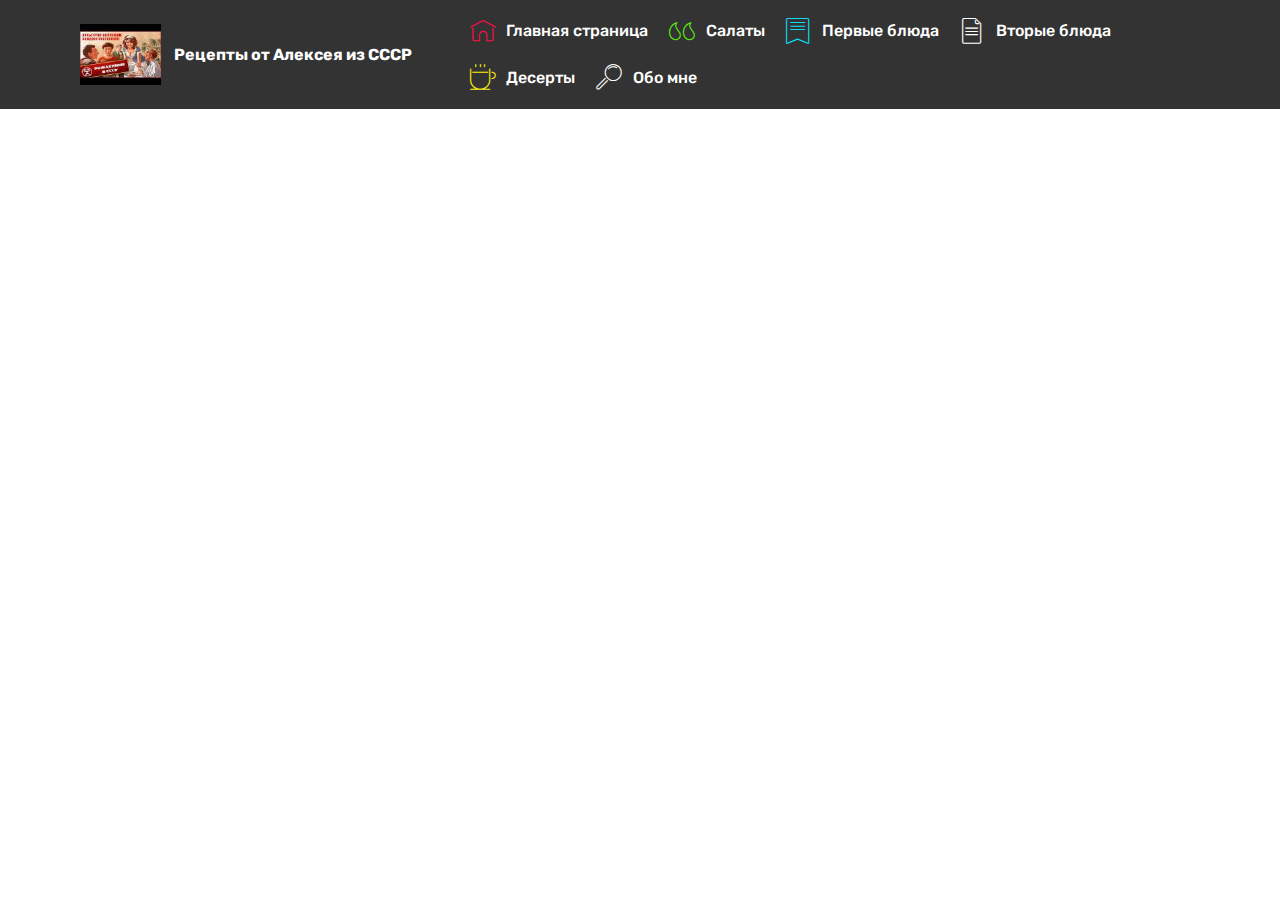
<file: index.html>
<!DOCTYPE html>
<html  >
<head>
  <!-- Site made with Mobirise Website Builder v4.9.7, https://mobirise.com -->
  <meta charset="UTF-8">
  <meta http-equiv="X-UA-Compatible" content="IE=edge">
  <meta name="generator" content="Mobirise v4.9.7, mobirise.com">
  <meta name="viewport" content="width=device-width, initial-scale=1, minimum-scale=1">
  <link rel="shortcut icon" href="assets/images/default-120x90.jpg" type="image/x-icon">
  <meta name="description" content="">
  
  <title>Главная страница</title>
  <link rel="stylesheet" href="assets/web/assets/mobirise-icons/mobirise-icons.css">
  <link rel="stylesheet" href="assets/tether/tether.min.css">
  <link rel="stylesheet" href="assets/bootstrap/css/bootstrap.min.css">
  <link rel="stylesheet" href="assets/bootstrap/css/bootstrap-grid.min.css">
  <link rel="stylesheet" href="assets/bootstrap/css/bootstrap-reboot.min.css">
  <link rel="stylesheet" href="assets/dropdown/css/style.css">
  <link rel="stylesheet" href="assets/animatecss/animate.min.css">
  <link rel="stylesheet" href="assets/theme/css/style.css">
  <link rel="stylesheet" href="assets/mobirise/css/mbr-additional.css" type="text/css">
  
  
  
</head>
<body>
  <section class="menu cid-rxfTHByozT" once="menu" id="menu1-0">

    

    <nav class="navbar navbar-expand beta-menu navbar-dropdown align-items-center navbar-fixed-top navbar-toggleable-sm">
        <button class="navbar-toggler navbar-toggler-right" type="button" data-toggle="collapse" data-target="#navbarSupportedContent" aria-controls="navbarSupportedContent" aria-expanded="false" aria-label="Toggle navigation">
            <div class="hamburger">
                <span></span>
                <span></span>
                <span></span>
                <span></span>
            </div>
        </button>
        <div class="menu-logo">
            <div class="navbar-brand">
                <span class="navbar-logo">
                    <a href="https://mobirise.co">
                         <img src="assets/images/default-120x90.jpg" alt="Mobirise" title="" style="height: 3.8rem;">
                    </a>
                </span>
                <span class="navbar-caption-wrap"><a class="navbar-caption text-white display-7" href="https://mobirise.co">Рецепты от Алексея из СССР</a></span>
            </div>
        </div>
        <div class="collapse navbar-collapse" id="navbarSupportedContent">
            <ul class="navbar-nav nav-dropdown" data-app-modern-menu="true"><li class="nav-item">
                    <a class="nav-link link text-white display-7" href="https://mobirise.co"><span class="mbri-home mbr-iconfont mbr-iconfont-btn" style="color: rgb(252, 13, 73);"></span>
                        Главная страница</a>
                </li><li class="nav-item"><a class="nav-link link text-white display-7" href="https://mobirise.co"><span class="mbri-quote-left mbr-iconfont mbr-iconfont-btn" style="color: rgb(94, 236, 17);"></span>
                        Салаты</a></li><li class="nav-item"><a class="nav-link link text-white display-7" href="https://mobirise.co"><span class="mbri-bookmark mbr-iconfont mbr-iconfont-btn" style="color: rgb(7, 222, 245);"></span>
                        Первые блюда</a></li><li class="nav-item"><a class="nav-link link text-white display-7" href="https://mobirise.co" aria-expanded="false"><span class="mbri-file mbr-iconfont mbr-iconfont-btn"></span>
                        Вторые блюда</a></li><li class="nav-item"><a class="nav-link link text-white display-7" href="https://mobirise.co"><span class="mbri-hot-cup mbr-iconfont mbr-iconfont-btn" style="color: rgb(249, 235, 15);"></span>
                        Десерты</a></li>
                <li class="nav-item">
                    <a class="nav-link link text-white display-7" href="https://mobirise.co">
                        <span class="mbri-search mbr-iconfont mbr-iconfont-btn"></span>
                        Обо мне &nbsp; &nbsp; &nbsp; &nbsp; &nbsp; &nbsp; &nbsp; &nbsp; &nbsp; &nbsp;&nbsp;</a>
                </li></ul>
            <div class="navbar-buttons mbr-section-btn"><a class="btn btn-sm btn-black display-7" href="https://mobirise.co"></a></div>
        </div>
    </nav>
</section>


  <section class="engine"><a href="https://mobirise.info/g">how to build a website</a></section><script src="assets/web/assets/jquery/jquery.min.js"></script>
  <script src="assets/popper/popper.min.js"></script>
  <script src="assets/tether/tether.min.js"></script>
  <script src="assets/bootstrap/js/bootstrap.min.js"></script>
  <script src="assets/dropdown/js/script.min.js"></script>
  <script src="assets/touchswipe/jquery.touch-swipe.min.js"></script>
  <script src="assets/viewportchecker/jquery.viewportchecker.js"></script>
  <script src="assets/smoothscroll/smooth-scroll.js"></script>
  <script src="assets/theme/js/script.js"></script>
  
  
 <div id="scrollToTop" class="scrollToTop mbr-arrow-up"><a style="text-align: center;"><i class="mbr-arrow-up-icon mbr-arrow-up-icon-cm cm-icon cm-icon-smallarrow-up"></i></a></div>
    <input name="animation" type="hidden">
  </body>
</html>
</file>
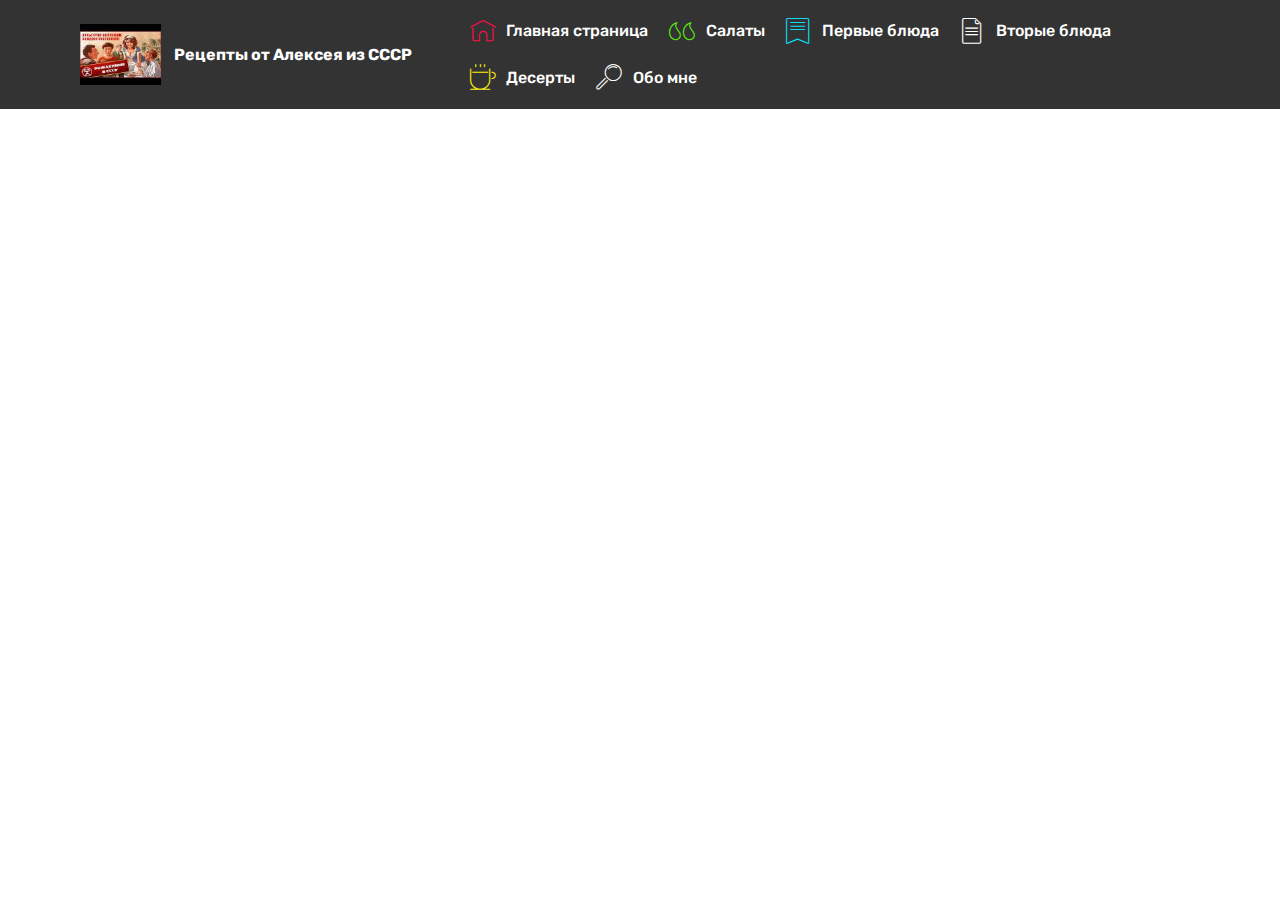
<file: page1.html>
<!DOCTYPE html>
<html  >
<head>
  <!-- Site made with Mobirise Website Builder v4.9.7, https://mobirise.com -->
  <meta charset="UTF-8">
  <meta http-equiv="X-UA-Compatible" content="IE=edge">
  <meta name="generator" content="Mobirise v4.9.7, mobirise.com">
  <meta name="viewport" content="width=device-width, initial-scale=1, minimum-scale=1">
  <link rel="shortcut icon" href="assets/images/default-120x90.jpg" type="image/x-icon">
  <meta name="description" content="Классические и оригинальные рецепты салатов на нашем блоге">
  
  <title>Салаты</title>
  <link rel="stylesheet" href="assets/web/assets/mobirise-icons/mobirise-icons.css">
  <link rel="stylesheet" href="assets/tether/tether.min.css">
  <link rel="stylesheet" href="assets/bootstrap/css/bootstrap.min.css">
  <link rel="stylesheet" href="assets/bootstrap/css/bootstrap-grid.min.css">
  <link rel="stylesheet" href="assets/bootstrap/css/bootstrap-reboot.min.css">
  <link rel="stylesheet" href="assets/dropdown/css/style.css">
  <link rel="stylesheet" href="assets/animatecss/animate.min.css">
  <link rel="stylesheet" href="assets/theme/css/style.css">
  <link rel="stylesheet" href="assets/mobirise/css/mbr-additional.css" type="text/css">
  
  
  
</head>
<body>
  <section class="menu cid-rxfTHByozT" once="menu" id="menu1-5">

    

    <nav class="navbar navbar-expand beta-menu navbar-dropdown align-items-center navbar-fixed-top navbar-toggleable-sm">
        <button class="navbar-toggler navbar-toggler-right" type="button" data-toggle="collapse" data-target="#navbarSupportedContent" aria-controls="navbarSupportedContent" aria-expanded="false" aria-label="Toggle navigation">
            <div class="hamburger">
                <span></span>
                <span></span>
                <span></span>
                <span></span>
            </div>
        </button>
        <div class="menu-logo">
            <div class="navbar-brand">
                <span class="navbar-logo">
                    <a href="https://mobirise.co">
                         <img src="assets/images/default-120x90.jpg" alt="Mobirise" title="" style="height: 3.8rem;">
                    </a>
                </span>
                <span class="navbar-caption-wrap"><a class="navbar-caption text-white display-7" href="https://mobirise.co">Рецепты от Алексея из СССР</a></span>
            </div>
        </div>
        <div class="collapse navbar-collapse" id="navbarSupportedContent">
            <ul class="navbar-nav nav-dropdown" data-app-modern-menu="true"><li class="nav-item">
                    <a class="nav-link link text-white display-7" href="https://mobirise.co"><span class="mbri-home mbr-iconfont mbr-iconfont-btn" style="color: rgb(252, 13, 73);"></span>
                        Главная страница</a>
                </li><li class="nav-item"><a class="nav-link link text-white display-7" href="https://mobirise.co"><span class="mbri-quote-left mbr-iconfont mbr-iconfont-btn" style="color: rgb(94, 236, 17);"></span>
                        Салаты</a></li><li class="nav-item"><a class="nav-link link text-white display-7" href="https://mobirise.co"><span class="mbri-bookmark mbr-iconfont mbr-iconfont-btn" style="color: rgb(7, 222, 245);"></span>
                        Первые блюда</a></li><li class="nav-item"><a class="nav-link link text-white display-7" href="https://mobirise.co" aria-expanded="false"><span class="mbri-file mbr-iconfont mbr-iconfont-btn"></span>
                        Вторые блюда</a></li><li class="nav-item"><a class="nav-link link text-white display-7" href="https://mobirise.co"><span class="mbri-hot-cup mbr-iconfont mbr-iconfont-btn" style="color: rgb(249, 235, 15);"></span>
                        Десерты</a></li>
                <li class="nav-item">
                    <a class="nav-link link text-white display-7" href="https://mobirise.co">
                        <span class="mbri-search mbr-iconfont mbr-iconfont-btn"></span>
                        Обо мне &nbsp; &nbsp; &nbsp; &nbsp; &nbsp; &nbsp; &nbsp; &nbsp; &nbsp; &nbsp;&nbsp;</a>
                </li></ul>
            <div class="navbar-buttons mbr-section-btn"><a class="btn btn-sm btn-black display-7" href="https://mobirise.co"></a></div>
        </div>
    </nav>
</section>


  <section class="engine"><a href="https://mobirise.info/v">free html templates</a></section><script src="assets/web/assets/jquery/jquery.min.js"></script>
  <script src="assets/popper/popper.min.js"></script>
  <script src="assets/tether/tether.min.js"></script>
  <script src="assets/bootstrap/js/bootstrap.min.js"></script>
  <script src="assets/dropdown/js/script.min.js"></script>
  <script src="assets/touchswipe/jquery.touch-swipe.min.js"></script>
  <script src="assets/viewportchecker/jquery.viewportchecker.js"></script>
  <script src="assets/smoothscroll/smooth-scroll.js"></script>
  <script src="assets/theme/js/script.js"></script>
  
  
 <div id="scrollToTop" class="scrollToTop mbr-arrow-up"><a style="text-align: center;"><i class="mbr-arrow-up-icon mbr-arrow-up-icon-cm cm-icon cm-icon-smallarrow-up"></i></a></div>
    <input name="animation" type="hidden">
  </body>
</html>
</file>
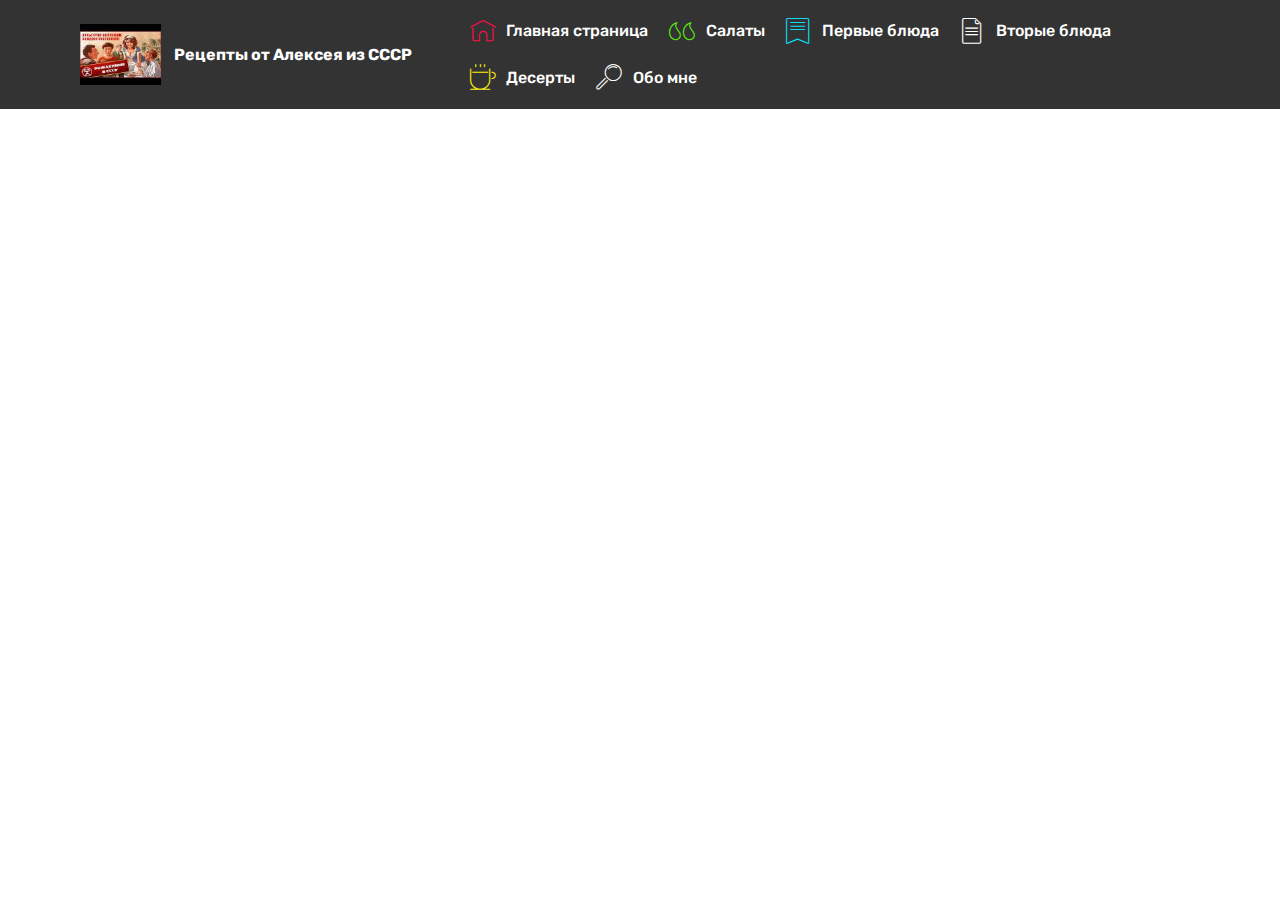
<file: page2.html>
<!DOCTYPE html>
<html  >
<head>
  <!-- Site made with Mobirise Website Builder v4.9.7, https://mobirise.com -->
  <meta charset="UTF-8">
  <meta http-equiv="X-UA-Compatible" content="IE=edge">
  <meta name="generator" content="Mobirise v4.9.7, mobirise.com">
  <meta name="viewport" content="width=device-width, initial-scale=1, minimum-scale=1">
  <link rel="shortcut icon" href="assets/images/default-120x90.jpg" type="image/x-icon">
  <meta name="description" content="Website Maker Description">
  
  <title>Первые блюда</title>
  <link rel="stylesheet" href="assets/web/assets/mobirise-icons/mobirise-icons.css">
  <link rel="stylesheet" href="assets/tether/tether.min.css">
  <link rel="stylesheet" href="assets/bootstrap/css/bootstrap.min.css">
  <link rel="stylesheet" href="assets/bootstrap/css/bootstrap-grid.min.css">
  <link rel="stylesheet" href="assets/bootstrap/css/bootstrap-reboot.min.css">
  <link rel="stylesheet" href="assets/dropdown/css/style.css">
  <link rel="stylesheet" href="assets/animatecss/animate.min.css">
  <link rel="stylesheet" href="assets/theme/css/style.css">
  <link rel="stylesheet" href="assets/mobirise/css/mbr-additional.css" type="text/css">
  
  
  
</head>
<body>
  <section class="menu cid-rxfTHByozT" once="menu" id="menu1-1">

    

    <nav class="navbar navbar-expand beta-menu navbar-dropdown align-items-center navbar-fixed-top navbar-toggleable-sm">
        <button class="navbar-toggler navbar-toggler-right" type="button" data-toggle="collapse" data-target="#navbarSupportedContent" aria-controls="navbarSupportedContent" aria-expanded="false" aria-label="Toggle navigation">
            <div class="hamburger">
                <span></span>
                <span></span>
                <span></span>
                <span></span>
            </div>
        </button>
        <div class="menu-logo">
            <div class="navbar-brand">
                <span class="navbar-logo">
                    <a href="https://mobirise.co">
                         <img src="assets/images/default-120x90.jpg" alt="Mobirise" title="" style="height: 3.8rem;">
                    </a>
                </span>
                <span class="navbar-caption-wrap"><a class="navbar-caption text-white display-7" href="https://mobirise.co">Рецепты от Алексея из СССР</a></span>
            </div>
        </div>
        <div class="collapse navbar-collapse" id="navbarSupportedContent">
            <ul class="navbar-nav nav-dropdown" data-app-modern-menu="true"><li class="nav-item">
                    <a class="nav-link link text-white display-7" href="https://mobirise.co"><span class="mbri-home mbr-iconfont mbr-iconfont-btn" style="color: rgb(252, 13, 73);"></span>
                        Главная страница</a>
                </li><li class="nav-item"><a class="nav-link link text-white display-7" href="https://mobirise.co"><span class="mbri-quote-left mbr-iconfont mbr-iconfont-btn" style="color: rgb(94, 236, 17);"></span>
                        Салаты</a></li><li class="nav-item"><a class="nav-link link text-white display-7" href="https://mobirise.co"><span class="mbri-bookmark mbr-iconfont mbr-iconfont-btn" style="color: rgb(7, 222, 245);"></span>
                        Первые блюда</a></li><li class="nav-item"><a class="nav-link link text-white display-7" href="https://mobirise.co" aria-expanded="false"><span class="mbri-file mbr-iconfont mbr-iconfont-btn"></span>
                        Вторые блюда</a></li><li class="nav-item"><a class="nav-link link text-white display-7" href="https://mobirise.co"><span class="mbri-hot-cup mbr-iconfont mbr-iconfont-btn" style="color: rgb(249, 235, 15);"></span>
                        Десерты</a></li>
                <li class="nav-item">
                    <a class="nav-link link text-white display-7" href="https://mobirise.co">
                        <span class="mbri-search mbr-iconfont mbr-iconfont-btn"></span>
                        Обо мне &nbsp; &nbsp; &nbsp; &nbsp; &nbsp; &nbsp; &nbsp; &nbsp; &nbsp; &nbsp;&nbsp;</a>
                </li></ul>
            <div class="navbar-buttons mbr-section-btn"><a class="btn btn-sm btn-black display-7" href="https://mobirise.co"></a></div>
        </div>
    </nav>
</section>


  <section class="engine"><a href="https://mobirise.info/z">best free html templates</a></section><script src="assets/web/assets/jquery/jquery.min.js"></script>
  <script src="assets/popper/popper.min.js"></script>
  <script src="assets/tether/tether.min.js"></script>
  <script src="assets/bootstrap/js/bootstrap.min.js"></script>
  <script src="assets/dropdown/js/script.min.js"></script>
  <script src="assets/touchswipe/jquery.touch-swipe.min.js"></script>
  <script src="assets/viewportchecker/jquery.viewportchecker.js"></script>
  <script src="assets/smoothscroll/smooth-scroll.js"></script>
  <script src="assets/theme/js/script.js"></script>
  
  
 <div id="scrollToTop" class="scrollToTop mbr-arrow-up"><a style="text-align: center;"><i class="mbr-arrow-up-icon mbr-arrow-up-icon-cm cm-icon cm-icon-smallarrow-up"></i></a></div>
    <input name="animation" type="hidden">
  </body>
</html>
</file>
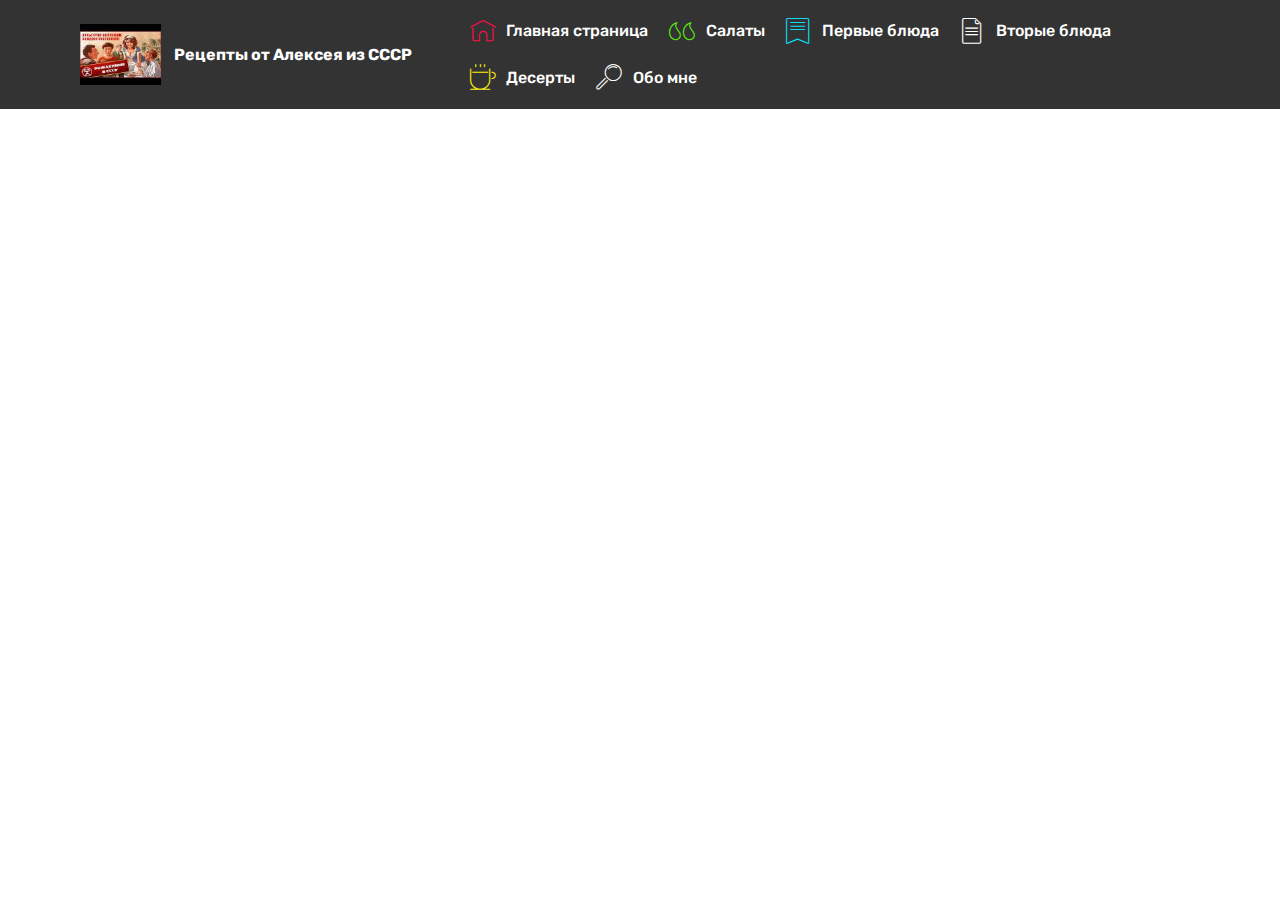
<file: page3.html>
<!DOCTYPE html>
<html  >
<head>
  <!-- Site made with Mobirise Website Builder v4.9.7, https://mobirise.com -->
  <meta charset="UTF-8">
  <meta http-equiv="X-UA-Compatible" content="IE=edge">
  <meta name="generator" content="Mobirise v4.9.7, mobirise.com">
  <meta name="viewport" content="width=device-width, initial-scale=1, minimum-scale=1">
  <link rel="shortcut icon" href="assets/images/default-120x90.jpg" type="image/x-icon">
  <meta name="description" content="Web Generator Description">
  
  <title>Вторые блюда</title>
  <link rel="stylesheet" href="assets/web/assets/mobirise-icons/mobirise-icons.css">
  <link rel="stylesheet" href="assets/tether/tether.min.css">
  <link rel="stylesheet" href="assets/bootstrap/css/bootstrap.min.css">
  <link rel="stylesheet" href="assets/bootstrap/css/bootstrap-grid.min.css">
  <link rel="stylesheet" href="assets/bootstrap/css/bootstrap-reboot.min.css">
  <link rel="stylesheet" href="assets/dropdown/css/style.css">
  <link rel="stylesheet" href="assets/animatecss/animate.min.css">
  <link rel="stylesheet" href="assets/theme/css/style.css">
  <link rel="stylesheet" href="assets/mobirise/css/mbr-additional.css" type="text/css">
  
  
  
</head>
<body>
  <section class="menu cid-rxfTHByozT" once="menu" id="menu1-4">

    

    <nav class="navbar navbar-expand beta-menu navbar-dropdown align-items-center navbar-fixed-top navbar-toggleable-sm">
        <button class="navbar-toggler navbar-toggler-right" type="button" data-toggle="collapse" data-target="#navbarSupportedContent" aria-controls="navbarSupportedContent" aria-expanded="false" aria-label="Toggle navigation">
            <div class="hamburger">
                <span></span>
                <span></span>
                <span></span>
                <span></span>
            </div>
        </button>
        <div class="menu-logo">
            <div class="navbar-brand">
                <span class="navbar-logo">
                    <a href="https://mobirise.co">
                         <img src="assets/images/default-120x90.jpg" alt="Mobirise" title="" style="height: 3.8rem;">
                    </a>
                </span>
                <span class="navbar-caption-wrap"><a class="navbar-caption text-white display-7" href="https://mobirise.co">Рецепты от Алексея из СССР</a></span>
            </div>
        </div>
        <div class="collapse navbar-collapse" id="navbarSupportedContent">
            <ul class="navbar-nav nav-dropdown" data-app-modern-menu="true"><li class="nav-item">
                    <a class="nav-link link text-white display-7" href="https://mobirise.co"><span class="mbri-home mbr-iconfont mbr-iconfont-btn" style="color: rgb(252, 13, 73);"></span>
                        Главная страница</a>
                </li><li class="nav-item"><a class="nav-link link text-white display-7" href="https://mobirise.co"><span class="mbri-quote-left mbr-iconfont mbr-iconfont-btn" style="color: rgb(94, 236, 17);"></span>
                        Салаты</a></li><li class="nav-item"><a class="nav-link link text-white display-7" href="https://mobirise.co"><span class="mbri-bookmark mbr-iconfont mbr-iconfont-btn" style="color: rgb(7, 222, 245);"></span>
                        Первые блюда</a></li><li class="nav-item"><a class="nav-link link text-white display-7" href="https://mobirise.co" aria-expanded="false"><span class="mbri-file mbr-iconfont mbr-iconfont-btn"></span>
                        Вторые блюда</a></li><li class="nav-item"><a class="nav-link link text-white display-7" href="https://mobirise.co"><span class="mbri-hot-cup mbr-iconfont mbr-iconfont-btn" style="color: rgb(249, 235, 15);"></span>
                        Десерты</a></li>
                <li class="nav-item">
                    <a class="nav-link link text-white display-7" href="https://mobirise.co">
                        <span class="mbri-search mbr-iconfont mbr-iconfont-btn"></span>
                        Обо мне &nbsp; &nbsp; &nbsp; &nbsp; &nbsp; &nbsp; &nbsp; &nbsp; &nbsp; &nbsp;&nbsp;</a>
                </li></ul>
            <div class="navbar-buttons mbr-section-btn"><a class="btn btn-sm btn-black display-7" href="https://mobirise.co"></a></div>
        </div>
    </nav>
</section>


  <section class="engine"><a href="https://mobirise.info/r">bootstrap template</a></section><script src="assets/web/assets/jquery/jquery.min.js"></script>
  <script src="assets/popper/popper.min.js"></script>
  <script src="assets/tether/tether.min.js"></script>
  <script src="assets/bootstrap/js/bootstrap.min.js"></script>
  <script src="assets/dropdown/js/script.min.js"></script>
  <script src="assets/touchswipe/jquery.touch-swipe.min.js"></script>
  <script src="assets/viewportchecker/jquery.viewportchecker.js"></script>
  <script src="assets/smoothscroll/smooth-scroll.js"></script>
  <script src="assets/theme/js/script.js"></script>
  
  
 <div id="scrollToTop" class="scrollToTop mbr-arrow-up"><a style="text-align: center;"><i class="mbr-arrow-up-icon mbr-arrow-up-icon-cm cm-icon cm-icon-smallarrow-up"></i></a></div>
    <input name="animation" type="hidden">
  </body>
</html>
</file>
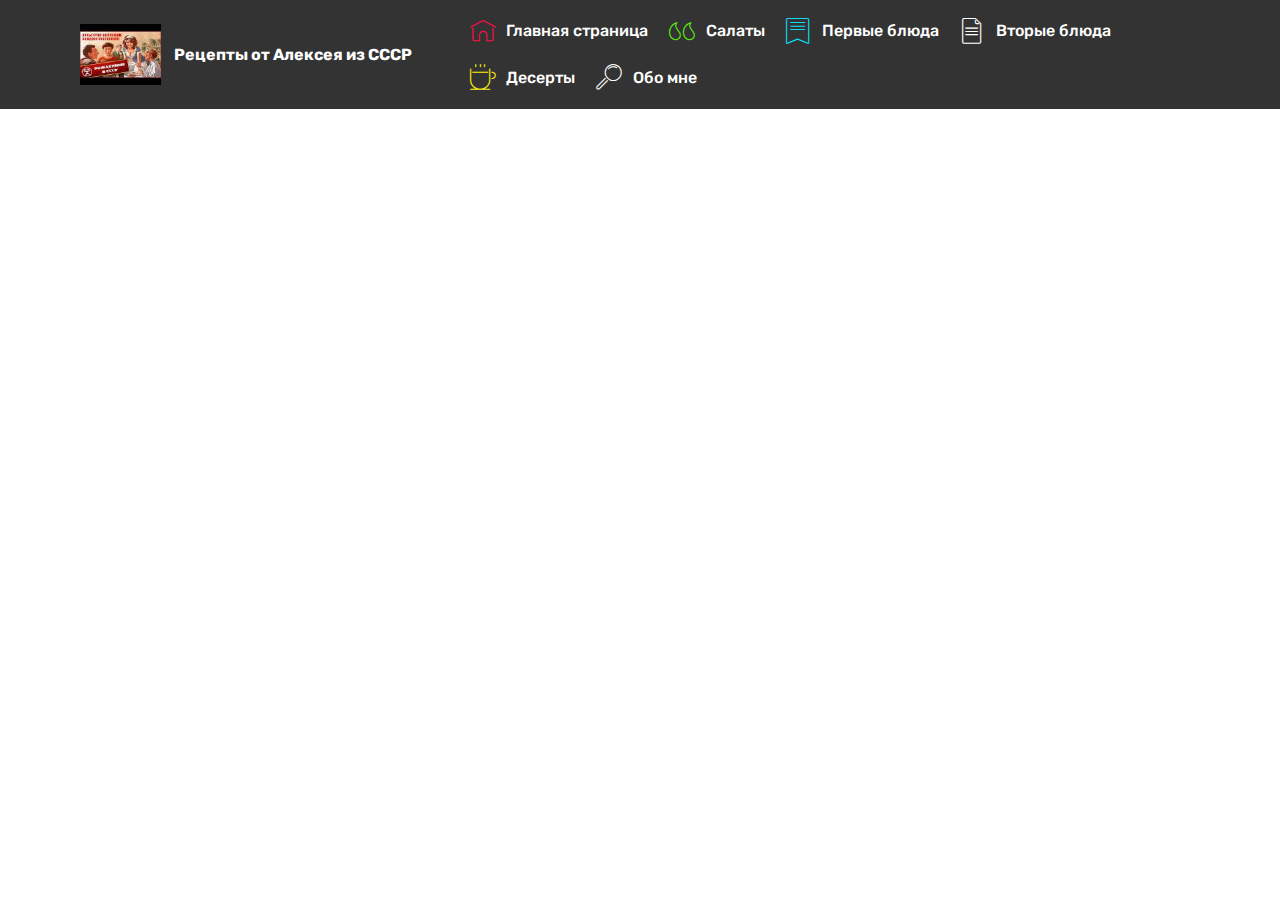
<file: page4.html>
<!DOCTYPE html>
<html  >
<head>
  <!-- Site made with Mobirise Website Builder v4.9.7, https://mobirise.com -->
  <meta charset="UTF-8">
  <meta http-equiv="X-UA-Compatible" content="IE=edge">
  <meta name="generator" content="Mobirise v4.9.7, mobirise.com">
  <meta name="viewport" content="width=device-width, initial-scale=1, minimum-scale=1">
  <link rel="shortcut icon" href="assets/images/default-120x90.jpg" type="image/x-icon">
  <meta name="description" content="Web Page Builder Description">
  
  <title>Десерты</title>
  <link rel="stylesheet" href="assets/web/assets/mobirise-icons/mobirise-icons.css">
  <link rel="stylesheet" href="assets/tether/tether.min.css">
  <link rel="stylesheet" href="assets/bootstrap/css/bootstrap.min.css">
  <link rel="stylesheet" href="assets/bootstrap/css/bootstrap-grid.min.css">
  <link rel="stylesheet" href="assets/bootstrap/css/bootstrap-reboot.min.css">
  <link rel="stylesheet" href="assets/dropdown/css/style.css">
  <link rel="stylesheet" href="assets/animatecss/animate.min.css">
  <link rel="stylesheet" href="assets/theme/css/style.css">
  <link rel="stylesheet" href="assets/mobirise/css/mbr-additional.css" type="text/css">
  
  
  
</head>
<body>
  <section class="menu cid-rxfTHByozT" once="menu" id="menu1-6">

    

    <nav class="navbar navbar-expand beta-menu navbar-dropdown align-items-center navbar-fixed-top navbar-toggleable-sm">
        <button class="navbar-toggler navbar-toggler-right" type="button" data-toggle="collapse" data-target="#navbarSupportedContent" aria-controls="navbarSupportedContent" aria-expanded="false" aria-label="Toggle navigation">
            <div class="hamburger">
                <span></span>
                <span></span>
                <span></span>
                <span></span>
            </div>
        </button>
        <div class="menu-logo">
            <div class="navbar-brand">
                <span class="navbar-logo">
                    <a href="https://mobirise.co">
                         <img src="assets/images/default-120x90.jpg" alt="Mobirise" title="" style="height: 3.8rem;">
                    </a>
                </span>
                <span class="navbar-caption-wrap"><a class="navbar-caption text-white display-7" href="https://mobirise.co">Рецепты от Алексея из СССР</a></span>
            </div>
        </div>
        <div class="collapse navbar-collapse" id="navbarSupportedContent">
            <ul class="navbar-nav nav-dropdown" data-app-modern-menu="true"><li class="nav-item">
                    <a class="nav-link link text-white display-7" href="https://mobirise.co"><span class="mbri-home mbr-iconfont mbr-iconfont-btn" style="color: rgb(252, 13, 73);"></span>
                        Главная страница</a>
                </li><li class="nav-item"><a class="nav-link link text-white display-7" href="https://mobirise.co"><span class="mbri-quote-left mbr-iconfont mbr-iconfont-btn" style="color: rgb(94, 236, 17);"></span>
                        Салаты</a></li><li class="nav-item"><a class="nav-link link text-white display-7" href="https://mobirise.co"><span class="mbri-bookmark mbr-iconfont mbr-iconfont-btn" style="color: rgb(7, 222, 245);"></span>
                        Первые блюда</a></li><li class="nav-item"><a class="nav-link link text-white display-7" href="https://mobirise.co" aria-expanded="false"><span class="mbri-file mbr-iconfont mbr-iconfont-btn"></span>
                        Вторые блюда</a></li><li class="nav-item"><a class="nav-link link text-white display-7" href="https://mobirise.co"><span class="mbri-hot-cup mbr-iconfont mbr-iconfont-btn" style="color: rgb(249, 235, 15);"></span>
                        Десерты</a></li>
                <li class="nav-item">
                    <a class="nav-link link text-white display-7" href="https://mobirise.co">
                        <span class="mbri-search mbr-iconfont mbr-iconfont-btn"></span>
                        Обо мне &nbsp; &nbsp; &nbsp; &nbsp; &nbsp; &nbsp; &nbsp; &nbsp; &nbsp; &nbsp;&nbsp;</a>
                </li></ul>
            <div class="navbar-buttons mbr-section-btn"><a class="btn btn-sm btn-black display-7" href="https://mobirise.co"></a></div>
        </div>
    </nav>
</section>


  <section class="engine"><a href="https://mobirise.info/c">free website builder</a></section><script src="assets/web/assets/jquery/jquery.min.js"></script>
  <script src="assets/popper/popper.min.js"></script>
  <script src="assets/tether/tether.min.js"></script>
  <script src="assets/bootstrap/js/bootstrap.min.js"></script>
  <script src="assets/dropdown/js/script.min.js"></script>
  <script src="assets/touchswipe/jquery.touch-swipe.min.js"></script>
  <script src="assets/viewportchecker/jquery.viewportchecker.js"></script>
  <script src="assets/smoothscroll/smooth-scroll.js"></script>
  <script src="assets/theme/js/script.js"></script>
  
  
 <div id="scrollToTop" class="scrollToTop mbr-arrow-up"><a style="text-align: center;"><i class="mbr-arrow-up-icon mbr-arrow-up-icon-cm cm-icon cm-icon-smallarrow-up"></i></a></div>
    <input name="animation" type="hidden">
  </body>
</html>
</file>
<file: assets/web/assets/mobirise-icons/mobirise-icons.css>
@font-face {
  font-family: 'MobiriseIcons';
  src:  url('mobirise-icons.eot?spat4u');
  src:  url('mobirise-icons.eot?spat4u#iefix') format('embedded-opentype'),
    url('mobirise-icons.ttf?spat4u') format('truetype'),
    url('mobirise-icons.woff?spat4u') format('woff'),
    url('mobirise-icons.svg?spat4u#MobiriseIcons') format('svg');
  font-weight: normal;
  font-style: normal;
}

[class^="mbri-"], [class*=" mbri-"] {
  /* use !important to prevent issues with browser extensions that change fonts */
  font-family: MobiriseIcons !important;
  speak: none;
  font-style: normal;
  font-weight: normal;
  font-variant: normal;
  text-transform: none;
  line-height: 1;

  /* Better Font Rendering =========== */
  -webkit-font-smoothing: antialiased;
  -moz-osx-font-smoothing: grayscale;
}

.mbri-add-submenu:before {
  content: "\e900";
}
.mbri-alert:before {
  content: "\e901";
}
.mbri-align-center:before {
  content: "\e902";
}
.mbri-align-justify:before {
  content: "\e903";
}
.mbri-align-left:before {
  content: "\e904";
}
.mbri-align-right:before {
  content: "\e905";
}
.mbri-android:before {
  content: "\e906";
}
.mbri-apple:before {
  content: "\e907";
}
.mbri-arrow-down:before {
  content: "\e908";
}
.mbri-arrow-next:before {
  content: "\e909";
}
.mbri-arrow-prev:before {
  content: "\e90a";
}
.mbri-arrow-up:before {
  content: "\e90b";
}
.mbri-bold:before {
  content: "\e90c";
}
.mbri-bookmark:before {
  content: "\e90d";
}
.mbri-bootstrap:before {
  content: "\e90e";
}
.mbri-briefcase:before {
  content: "\e90f";
}
.mbri-browse:before {
  content: "\e910";
}
.mbri-bulleted-list:before {
  content: "\e911";
}
.mbri-calendar:before {
  content: "\e912";
}
.mbri-camera:before {
  content: "\e913";
}
.mbri-cart-add:before {
  content: "\e914";
}
.mbri-cart-full:before {
  content: "\e915";
}
.mbri-cash:before {
  content: "\e916";
}
.mbri-change-style:before {
  content: "\e917";
}
.mbri-chat:before {
  content: "\e918";
}
.mbri-clock:before {
  content: "\e919";
}
.mbri-close:before {
  content: "\e91a";
}
.mbri-cloud:before {
  content: "\e91b";
}
.mbri-code:before {
  content: "\e91c";
}
.mbri-contact-form:before {
  content: "\e91d";
}
.mbri-credit-card:before {
  content: "\e91e";
}
.mbri-cursor-click:before {
  content: "\e91f";
}
.mbri-cust-feedback:before {
  content: "\e920";
}
.mbri-database:before {
  content: "\e921";
}
.mbri-delivery:before {
  content: "\e922";
}
.mbri-desktop:before {
  content: "\e923";
}
.mbri-devices:before {
  content: "\e924";
}
.mbri-down:before {
  content: "\e925";
}
.mbri-download:before {
  content: "\e989";
}
.mbri-drag-n-drop:before {
  content: "\e927";
}
.mbri-drag-n-drop2:before {
  content: "\e928";
}
.mbri-edit:before {
  content: "\e929";
}
.mbri-edit2:before {
  content: "\e92a";
}
.mbri-error:before {
  content: "\e92b";
}
.mbri-extension:before {
  content: "\e92c";
}
.mbri-features:before {
  content: "\e92d";
}
.mbri-file:before {
  content: "\e92e";
}
.mbri-flag:before {
  content: "\e92f";
}
.mbri-folder:before {
  content: "\e930";
}
.mbri-gift:before {
  content: "\e931";
}
.mbri-github:before {
  content: "\e932";
}
.mbri-globe:before {
  content: "\e933";
}
.mbri-globe-2:before {
  content: "\e934";
}
.mbri-growing-chart:before {
  content: "\e935";
}
.mbri-hearth:before {
  content: "\e936";
}
.mbri-help:before {
  content: "\e937";
}
.mbri-home:before {
  content: "\e938";
}
.mbri-hot-cup:before {
  content: "\e939";
}
.mbri-idea:before {
  content: "\e93a";
}
.mbri-image-gallery:before {
  content: "\e93b";
}
.mbri-image-slider:before {
  content: "\e93c";
}
.mbri-info:before {
  content: "\e93d";
}
.mbri-italic:before {
  content: "\e93e";
}
.mbri-key:before {
  content: "\e93f";
}
.mbri-laptop:before {
  content: "\e940";
}
.mbri-layers:before {
  content: "\e941";
}
.mbri-left-right:before {
  content: "\e942";
}
.mbri-left:before {
  content: "\e943";
}
.mbri-letter:before {
  content: "\e944";
}
.mbri-like:before {
  content: "\e945";
}
.mbri-link:before {
  content: "\e946";
}
.mbri-lock:before {
  content: "\e947";
}
.mbri-login:before {
  content: "\e948";
}
.mbri-logout:before {
  content: "\e949";
}
.mbri-magic-stick:before {
  content: "\e94a";
}
.mbri-map-pin:before {
  content: "\e94b";
}
.mbri-menu:before {
  content: "\e94c";
}
.mbri-mobile:before {
  content: "\e94d";
}
.mbri-mobile2:before {
  content: "\e94e";
}
.mbri-mobirise:before {
  content: "\e94f";
}
.mbri-more-horizontal:before {
  content: "\e950";
}
.mbri-more-vertical:before {
  content: "\e951";
}
.mbri-music:before {
  content: "\e952";
}
.mbri-new-file:before {
  content: "\e953";
}
.mbri-numbered-list:before {
  content: "\e954";
}
.mbri-opened-folder:before {
  content: "\e955";
}
.mbri-pages:before {
  content: "\e956";
}
.mbri-paper-plane:before {
  content: "\e957";
}
.mbri-paperclip:before {
  content: "\e958";
}
.mbri-photo:before {
  content: "\e959";
}
.mbri-photos:before {
  content: "\e95a";
}
.mbri-pin:before {
  content: "\e95b";
}
.mbri-play:before {
  content: "\e95c";
}
.mbri-plus:before {
  content: "\e95d";
}
.mbri-preview:before {
  content: "\e95e";
}
.mbri-print:before {
  content: "\e95f";
}
.mbri-protect:before {
  content: "\e960";
}
.mbri-question:before {
  content: "\e961";
}
.mbri-quote-left:before {
  content: "\e962";
}
.mbri-quote-right:before {
  content: "\e963";
}
.mbri-refresh:before {
  content: "\e964";
}
.mbri-responsive:before {
  content: "\e965";
}
.mbri-right:before {
  content: "\e966";
}
.mbri-rocket:before {
  content: "\e967";
}
.mbri-sad-face:before {
  content: "\e968";
}
.mbri-sale:before {
  content: "\e969";
}
.mbri-save:before {
  content: "\e96a";
}
.mbri-search:before {
  content: "\e96b";
}
.mbri-setting:before {
  content: "\e96c";
}
.mbri-setting2:before {
  content: "\e96d";
}
.mbri-setting3:before {
  content: "\e96e";
}
.mbri-share:before {
  content: "\e96f";
}
.mbri-shopping-bag:before {
  content: "\e970";
}
.mbri-shopping-basket:before {
  content: "\e971";
}
.mbri-shopping-cart:before {
  content: "\e972";
}
.mbri-sites:before {
  content: "\e973";
}
.mbri-smile-face:before {
  content: "\e974";
}
.mbri-speed:before {
  content: "\e975";
}
.mbri-star:before {
  content: "\e976";
}
.mbri-success:before {
  content: "\e977";
}
.mbri-sun:before {
  content: "\e978";
}
.mbri-sun2:before {
  content: "\e979";
}
.mbri-tablet:before {
  content: "\e97a";
}
.mbri-tablet-vertical:before {
  content: "\e97b";
}
.mbri-target:before {
  content: "\e97c";
}
.mbri-timer:before {
  content: "\e97d";
}
.mbri-to-ftp:before {
  content: "\e97e";
}
.mbri-to-local-drive:before {
  content: "\e97f";
}
.mbri-touch-swipe:before {
  content: "\e980";
}
.mbri-touch:before {
  content: "\e981";
}
.mbri-trash:before {
  content: "\e982";
}
.mbri-underline:before {
  content: "\e983";
}
.mbri-unlink:before {
  content: "\e984";
}
.mbri-unlock:before {
  content: "\e985";
}
.mbri-up-down:before {
  content: "\e986";
}
.mbri-up:before {
  content: "\e987";
}
.mbri-update:before {
  content: "\e988";
}
.mbri-upload:before {
 content: "\e926"; 
}
.mbri-user:before {
  content: "\e98a";
}
.mbri-user2:before {
  content: "\e98b";
}
.mbri-users:before {
  content: "\e98c";
}
.mbri-video:before {
  content: "\e98d";
}
.mbri-video-play:before {
  content: "\e98e";
}
.mbri-watch:before {
  content: "\e98f";
}
.mbri-website-theme:before {
  content: "\e990";
}
.mbri-wifi:before {
  content: "\e991";
}
.mbri-windows:before {
  content: "\e992";
}
.mbri-zoom-out:before {
  content: "\e993";
}
.mbri-redo:before {
  content: "\e994";
}
.mbri-undo:before {
  content: "\e995";
}
</file>
<file: assets/dropdown/css/style.css>
.navbar-dropdown {
  left: 0;
  padding: 0;
  position: absolute;
  right: 0;
  top: 0;
  transition: all 0.45s ease;
  z-index: 1030;
  background: #282828; }
  .navbar-dropdown .navbar-logo {
    margin-right: 0.8rem;
    transition: margin 0.3s ease-in-out;
    vertical-align: middle; }
    .navbar-dropdown .navbar-logo img {
      height: 3.125rem;
      transition: all 0.3s ease-in-out; }
    .navbar-dropdown .navbar-logo.mbr-iconfont {
      font-size: 3.125rem;
      line-height: 3.125rem; }
  .navbar-dropdown .navbar-caption {
    font-weight: 700;
    white-space: normal;
    vertical-align: -4px;
    line-height: 3.125rem !important; }
    .navbar-dropdown .navbar-caption, .navbar-dropdown .navbar-caption:hover {
      color: inherit;
      text-decoration: none; }
  .navbar-dropdown .mbr-iconfont + .navbar-caption {
    vertical-align: -1px; }
  .navbar-dropdown.navbar-fixed-top {
    position: fixed; }
  .navbar-dropdown .navbar-brand span {
    vertical-align: -4px; }
  .navbar-dropdown.bg-color.transparent {
    background: none; }
  .navbar-dropdown.navbar-short .navbar-brand {
    padding: 0.625rem 0; }
    .navbar-dropdown.navbar-short .navbar-brand span {
      vertical-align: -1px; }
  .navbar-dropdown.navbar-short .navbar-caption {
    line-height: 2.375rem !important;
    vertical-align: -2px; }
  .navbar-dropdown.navbar-short .navbar-logo {
    margin-right: 0.5rem; }
    .navbar-dropdown.navbar-short .navbar-logo img {
      height: 2.375rem; }
    .navbar-dropdown.navbar-short .navbar-logo.mbr-iconfont {
      font-size: 2.375rem;
      line-height: 2.375rem; }
  .navbar-dropdown.navbar-short .mbr-table-cell {
    height: 3.625rem; }
  .navbar-dropdown .navbar-close {
    left: 0.6875rem;
    position: fixed;
    top: 0.75rem;
    z-index: 1000; }
  .navbar-dropdown .hamburger-icon {
    content: "";
    display: inline-block;
    vertical-align: middle;
    width: 16px;
    -webkit-box-shadow: 0 -6px 0 1px #282828,0 0 0 1px #282828,0 6px 0 1px #282828;
    -moz-box-shadow: 0 -6px 0 1px #282828,0 0 0 1px #282828,0 6px 0 1px #282828;
    box-shadow: 0 -6px 0 1px #282828,0 0 0 1px #282828,0 6px 0 1px #282828; }

.dropdown-menu .dropdown-toggle[data-toggle="dropdown-submenu"]::after {
  border-bottom: 0.35em solid transparent;
  border-left: 0.35em solid;
  border-right: 0;
  border-top: 0.35em solid transparent;
  margin-left: 0.3rem; }

.dropdown-menu .dropdown-item:focus {
  outline: 0; }

.nav-dropdown {
  font-size: 0.75rem;
  font-weight: 500;
  height: auto !important; }
  .nav-dropdown .nav-btn {
    padding-left: 1rem; }
  .nav-dropdown .link {
    margin: .667em 1.667em;
    font-weight: 500;
    padding: 0;
    transition: color .2s ease-in-out; }
    .nav-dropdown .link.dropdown-toggle {
      margin-right: 2.583em; }
      .nav-dropdown .link.dropdown-toggle::after {
        margin-left: .25rem;
        border-top: 0.35em solid;
        border-right: 0.35em solid transparent;
        border-left: 0.35em solid transparent;
        border-bottom: 0; }
      .nav-dropdown .link.dropdown-toggle[aria-expanded="true"] {
        margin: 0;
        padding: 0.667em 3.263em  0.667em 1.667em; }
  .nav-dropdown .link::after,
  .nav-dropdown .dropdown-item::after {
    color: inherit; }
  .nav-dropdown .btn {
    font-size: 0.75rem;
    font-weight: 700;
    letter-spacing: 0;
    margin-bottom: 0;
    padding-left: 1.25rem;
    padding-right: 1.25rem; }
  .nav-dropdown .dropdown-menu {
    border-radius: 0;
    border: 0;
    left: 0;
    margin: 0;
    padding-bottom: 1.25rem;
    padding-top: 1.25rem;
    position: relative; }
  .nav-dropdown .dropdown-submenu {
    margin-left: 0.125rem;
    top: 0; }
  .nav-dropdown .dropdown-item {
    font-weight: 500;
    line-height: 2;
    padding: 0.3846em 4.615em 0.3846em 1.5385em;
    position: relative;
    transition: color .2s ease-in-out, background-color .2s ease-in-out; }
    .nav-dropdown .dropdown-item::after {
      margin-top: -0.3077em;
      position: absolute;
      right: 1.1538em;
      top: 50%; }
    .nav-dropdown .dropdown-item:focus, .nav-dropdown .dropdown-item:hover {
      background: none; }

@media (max-width: 767px) {
  .nav-dropdown.navbar-toggleable-sm {
    bottom: 0;
    display: none;
    left: 0;
    overflow-x: hidden;
    position: fixed;
    top: 0;
    transform: translateX(-100%);
    -ms-transform: translateX(-100%);
    -webkit-transform: translateX(-100%);
    width: 18.75rem;
    z-index: 999; } }
.nav-dropdown.navbar-toggleable-xl {
  bottom: 0;
  display: none;
  left: 0;
  overflow-x: hidden;
  position: fixed;
  top: 0;
  transform: translateX(-100%);
  -ms-transform: translateX(-100%);
  -webkit-transform: translateX(-100%);
  width: 18.75rem;
  z-index: 999; }

.nav-dropdown-sm {
  display: block !important;
  overflow-x: hidden;
  overflow: auto;
  padding-top: 3.875rem; }
  .nav-dropdown-sm::after {
    content: "";
    display: block;
    height: 3rem;
    width: 100%; }
  .nav-dropdown-sm.collapse.in ~ .navbar-close {
    display: block !important; }
  .nav-dropdown-sm.collapsing, .nav-dropdown-sm.collapse.in {
    transform: translateX(0);
    -ms-transform: translateX(0);
    -webkit-transform: translateX(0);
    transition: all 0.25s ease-out;
    -webkit-transition: all 0.25s ease-out;
    background: #282828; }
  .nav-dropdown-sm.collapsing[aria-expanded="false"] {
    transform: translateX(-100%);
    -ms-transform: translateX(-100%);
    -webkit-transform: translateX(-100%); }
  .nav-dropdown-sm .nav-item {
    display: block;
    margin-left: 0 !important;
    padding-left: 0; }
  .nav-dropdown-sm .link,
  .nav-dropdown-sm .dropdown-item {
    border-top: 1px dotted rgba(255, 255, 255, 0.1);
    font-size: 0.8125rem;
    line-height: 1.6;
    margin: 0 !important;
    padding: 0.875rem 2.4rem 0.875rem 1.5625rem !important;
    position: relative;
    white-space: normal; }
    .nav-dropdown-sm .link:focus, .nav-dropdown-sm .link:hover,
    .nav-dropdown-sm .dropdown-item:focus,
    .nav-dropdown-sm .dropdown-item:hover {
      background: rgba(0, 0, 0, 0.2) !important;
      color: #c0a375; }
  .nav-dropdown-sm .nav-btn {
    position: relative;
    padding: 1.5625rem 1.5625rem 0 1.5625rem; }
    .nav-dropdown-sm .nav-btn::before {
      border-top: 1px dotted rgba(255, 255, 255, 0.1);
      content: "";
      left: 0;
      position: absolute;
      top: 0;
      width: 100%; }
    .nav-dropdown-sm .nav-btn + .nav-btn {
      padding-top: 0.625rem; }
      .nav-dropdown-sm .nav-btn + .nav-btn::before {
        display: none; }
  .nav-dropdown-sm .btn {
    padding: 0.625rem 0; }
  .nav-dropdown-sm .dropdown-toggle[data-toggle="dropdown-submenu"]::after {
    margin-left: .25rem;
    border-top: 0.35em solid;
    border-right: 0.35em solid transparent;
    border-left: 0.35em solid transparent;
    border-bottom: 0; }
  .nav-dropdown-sm .dropdown-toggle[data-toggle="dropdown-submenu"][aria-expanded="true"]::after {
    border-top: 0;
    border-right: 0.35em solid transparent;
    border-left: 0.35em solid transparent;
    border-bottom: 0.35em solid; }
  .nav-dropdown-sm .dropdown-menu {
    margin: 0;
    padding: 0;
    position: relative;
    top: 0;
    left: 0;
    width: 100%;
    border: 0;
    float: none;
    border-radius: 0;
    background: none; }
  .nav-dropdown-sm .dropdown-submenu {
    left: 100%;
    margin-left: 0.125rem;
    margin-top: -1.25rem;
    top: 0; }

.navbar-toggleable-sm .nav-dropdown .dropdown-menu {
  position: absolute; }

.navbar-toggleable-sm .nav-dropdown .dropdown-submenu {
  left: 100%;
  margin-left: 0.125rem;
  margin-top: -1.25rem;
  top: 0; }

.navbar-toggleable-sm.opened .nav-dropdown .dropdown-menu {
  position: relative; }

.navbar-toggleable-sm.opened .nav-dropdown .dropdown-submenu {
  left: 0;
  margin-left: 00rem;
  margin-top: 0rem;
  top: 0; }

.is-builder .nav-dropdown.collapsing {
  transition: none !important; }

/*# sourceMappingURL=style.css.map */
</file>
<file: assets/theme/css/style.css>
/*!
 * Mobirise v4 theme (https://mobirise.com/)
 * Copyright 2017 Mobirise
 */
section {
  background-color: #eeeeee; }

section,
.container,
.container-fluid {
  position: relative;
  word-wrap: break-word; }

a.mbr-iconfont:hover {
  text-decoration: none; }

.article .lead p, .article .lead ul, .article .lead ol, .article .lead pre, .article .lead blockquote {
  margin-bottom: 0; }

a {
  font-style: normal;
  font-weight: 400;
  cursor: pointer; }
  a, a:hover {
    text-decoration: none; }

figure {
  margin-bottom: 0; }

body {
  color: #232323; }

h1, h2, h3, h4, h5, h6,
.h1, .h2, .h3, .h4, .h5, .h6,
.display-1, .display-2, .display-3, .display-4 {
  line-height: 1;
  word-break: break-word;
  word-wrap: break-word; }

b, strong {
  font-weight: bold; }

blockquote {
  padding: 10px 0 10px 20px;
  position: relative;
  border-left: 2px solid;
  border-color: #ff3366; }

input:-webkit-autofill, input:-webkit-autofill:hover, input:-webkit-autofill:focus, input:-webkit-autofill:active {
  transition-delay: 9999s;
  transition-property: background-color, color; }

textarea[type="hidden"] {
  display: none; }

body {
  position: relative; }

section {
  background-position: 50% 50%;
  background-repeat: no-repeat;
  background-size: cover; }
  section .mbr-background-video,
  section .mbr-background-video-preview {
    position: absolute;
    bottom: 0;
    left: 0;
    right: 0;
    top: 0; }

.hidden {
  visibility: hidden; }

.mbr-z-index20 {
  z-index: 20; }

/*! Base colors */
.mbr-white {
  color: #ffffff; }

.mbr-black {
  color: #000000; }

.mbr-bg-white {
  background-color: #ffffff; }

.mbr-bg-black {
  background-color: #000000; }

/*! Text-aligns */
.align-left {
  text-align: left; }

.align-center {
  text-align: center; }

.align-right {
  text-align: right; }

@media (max-width: 767px) {
  .align-left, .align-center, .align-right, .mbr-section-btn, .mbr-section-title {
    text-align: center; } }
/*! Font-weight  */
.mbr-light {
  font-weight: 300; }

.mbr-regular {
  font-weight: 400; }

.mbr-semibold {
  font-weight: 500; }

.mbr-bold {
  font-weight: 700; }

/*! Media  */
.media-size-item {
  -webkit-flex: 1 1 auto;
  -moz-flex: 1 1 auto;
  -ms-flex: 1 1 auto;
  -o-flex: 1 1 auto;
  flex: 1 1 auto; }

.media-content {
  -webkit-flex-basis: 100%;
  flex-basis: 100%; }

.media-container-row {
  display: -ms-flexbox;
  display: -webkit-flex;
  display: flex;
  -webkit-flex-direction: row;
  -ms-flex-direction: row;
  flex-direction: row;
  -webkit-flex-wrap: wrap;
  -ms-flex-wrap: wrap;
  flex-wrap: wrap;
  -webkit-justify-content: center;
  -ms-flex-pack: center;
  justify-content: center;
  -webkit-align-content: center;
  -ms-flex-line-pack: center;
  align-content: center;
  -webkit-align-items: start;
  -ms-flex-align: start;
  align-items: start; }
  .media-container-row .media-size-item {
    width: 400px; }

.media-container-column {
  display: -ms-flexbox;
  display: -webkit-flex;
  display: flex;
  -webkit-flex-direction: column;
  -ms-flex-direction: column;
  flex-direction: column;
  -webkit-flex-wrap: wrap;
  -ms-flex-wrap: wrap;
  flex-wrap: wrap;
  -webkit-justify-content: center;
  -ms-flex-pack: center;
  justify-content: center;
  -webkit-align-content: center;
  -ms-flex-line-pack: center;
  align-content: center;
  -webkit-align-items: stretch;
  -ms-flex-align: stretch;
  align-items: stretch; }
  .media-container-column > * {
    width: 100%; }

@media (min-width: 992px) {
  .media-container-row {
    -webkit-flex-wrap: nowrap;
    -ms-flex-wrap: nowrap;
    flex-wrap: nowrap; } }
figure {
  overflow: hidden; }

figure[mbr-media-size] {
  transition: width 0.1s; }

.mbr-figure img, .mbr-figure iframe {
  display: block;
  width: 100%; }

.card {
  background-color: transparent;
  border: none; }

.card-img {
  text-align: center;
  flex-shrink: 0;
  -webkit-flex-shrink: 0; }

.media {
  max-width: 100%;
  margin: 0 auto; }

.mbr-figure {
  -ms-flex-item-align: center;
  -ms-grid-row-align: center;
  -webkit-align-self: center;
  align-self: center; }

.media-container > div {
  max-width: 100%; }

.mbr-figure img, .card-img img {
  width: 100%; }

@media (max-width: 991px) {
  .media-size-item {
    width: auto !important; }

  .media {
    width: auto; }

  .mbr-figure {
    width: 100% !important; } }
/*! Buttons */
.mbr-section-btn {
  margin-left: -.25rem;
  margin-right: -.25rem;
  font-size: 0; }

nav .mbr-section-btn {
  margin-left: 0rem;
  margin-right: 0rem; }

/*! Btn icon margin */
.btn .mbr-iconfont, .btn.btn-sm .mbr-iconfont {
  cursor: pointer;
  margin-right: 0.5rem; }

.btn.btn-md .mbr-iconfont, .btn.btn-md .mbr-iconfont {
  margin-right: 0.8rem; }

.mbr-regular {
  font-weight: 400; }

.mbr-semibold {
  font-weight: 500; }

.mbr-bold {
  font-weight: 700; }

[type="submit"] {
  -webkit-appearance: none; }

/*! Full-screen */
.mbr-fullscreen .mbr-overlay {
  min-height: 100vh; }

.mbr-fullscreen {
  display: flex;
  display: -webkit-flex;
  display: -moz-flex;
  display: -ms-flex;
  display: -o-flex;
  align-items: center;
  -webkit-align-items: center;
  min-height: 100vh;
  padding-top: 3rem;
  padding-bottom: 3rem; }

/*! Map */
.map {
  height: 25rem;
  position: relative; }
  .map iframe {
    width: 100%;
    height: 100%; }

/* Form */
.form-asterisk {
  font-family: initial;
  position: absolute;
  top: -2px;
  font-weight: normal; }

/*! Scroll to top arrow */
.mbr-arrow-up {
  bottom: 25px;
  right: 90px;
  position: fixed;
  text-align: right;
  z-index: 5000;
  color: #ffffff;
  font-size: 32px;
  transform: rotate(180deg);
  -webkit-transform: rotate(180deg); }

.mbr-arrow-up a {
  background: rgba(0, 0, 0, 0.2);
  border-radius: 3px;
  color: #fff;
  display: inline-block;
  height: 60px;
  width: 60px;
  outline-style: none !important;
  position: relative;
  text-decoration: none;
  transition: all .3s ease-in-out;
  cursor: pointer;
  text-align: center; }
  .mbr-arrow-up a:hover {
    background-color: rgba(0, 0, 0, 0.4); }
  .mbr-arrow-up a i {
    line-height: 60px; }

.mbr-arrow-up-icon {
  display: block;
  color: #fff; }

.mbr-arrow-up-icon::before {
  content: "\203a";
  display: inline-block;
  font-family: serif;
  font-size: 32px;
  line-height: 1;
  font-style: normal;
  position: relative;
  top: 6px;
  left: -4px;
  -webkit-transform: rotate(-90deg);
  transform: rotate(-90deg); }

/*! Arrow Down */
.mbr-arrow {
  position: absolute;
  bottom: 45px;
  left: 50%;
  width: 60px;
  height: 60px;
  cursor: pointer;
  background-color: rgba(80, 80, 80, 0.5);
  border-radius: 50%;
  -webkit-transform: translateX(-50%);
  transform: translateX(-50%); }
  .mbr-arrow > a {
    display: inline-block;
    text-decoration: none;
    outline-style: none;
    -webkit-animation: arrowdown 1.7s ease-in-out infinite;
    animation: arrowdown 1.7s ease-in-out infinite; }
    .mbr-arrow > a > i {
      position: absolute;
      top: -2px;
      left: 15px;
      font-size: 2rem; }

@keyframes arrowdown {
  0% {
    transform: translateY(0px);
    -webkit-transform: translateY(0px); }
  50% {
    transform: translateY(-5px);
    -webkit-transform: translateY(-5px); }
  100% {
    transform: translateY(0px);
    -webkit-transform: translateY(0px); } }
@-webkit-keyframes arrowdown {
  0% {
    transform: translateY(0px);
    -webkit-transform: translateY(0px); }
  50% {
    transform: translateY(-5px);
    -webkit-transform: translateY(-5px); }
  100% {
    transform: translateY(0px);
    -webkit-transform: translateY(0px); } }
@media (max-width: 500px) {
  .mbr-arrow-up {
    left: 50%;
    right: auto;
    transform: translateX(-50%) rotate(180deg);
    -webkit-transform: translateX(-50%) rotate(180deg); } }
/*Gradients animation*/
@keyframes gradient-animation {
  from {
    background-position: 0% 100%;
    animation-timing-function: ease-in-out; }
  to {
    background-position: 100% 0%;
    animation-timing-function: ease-in-out; } }
@-webkit-keyframes gradient-animation {
  from {
    background-position: 0% 100%;
    animation-timing-function: ease-in-out; }
  to {
    background-position: 100% 0%;
    animation-timing-function: ease-in-out; } }
.bg-gradient {
  background-size: 200% 200%;
  animation: gradient-animation 5s infinite alternate;
  -webkit-animation: gradient-animation 5s infinite alternate; }

.menu .navbar-brand {
  display: -webkit-flex; }
  .menu .navbar-brand span {
    display: flex;
    display: -webkit-flex; }
  .menu .navbar-brand .navbar-caption-wrap {
    display: -webkit-flex; }
  .menu .navbar-brand .navbar-logo img {
    display: -webkit-flex; }
@media (min-width: 768px) and (max-width: 991px) {
  .menu .navbar-toggleable-sm .navbar-nav {
    display: -webkit-box;
    display: -webkit-flex;
    display: -ms-flexbox; } }
@media (min-width: 992px) {
  .menu .navbar-nav.nav-dropdown {
    display: -webkit-flex; }
  .menu .navbar-toggleable-sm .navbar-collapse {
    display: -webkit-flex !important; } }
@media (max-width: 767px) {
  .menu .navbar-collapse {
    max-height: 80vh; }
  .menu .dropdown-menu {
    max-height: 60vh; } }

.navbar {
  display: -webkit-flex;
  -webkit-flex-wrap: wrap;
  -webkit-align-items: center;
  -webkit-justify-content: space-between; }

.navbar-collapse {
  -webkit-flex-basis: 100%;
  -webkit-flex-grow: 1;
  -webkit-align-items: center;
  max-height: 93.5vh; }
  .navbar-collapse.show {
    overflow: auto; }

.nav-dropdown .link {
  padding: .667em 1.667em !important;
  margin: 0 !important; }

.nav {
  display: -webkit-flex;
  -webkit-flex-wrap: wrap; }

.row {
  display: -webkit-flex;
  -webkit-flex-wrap: wrap; }

.justify-content-center {
  -webkit-justify-content: center; }

.form-inline {
  display: -webkit-flex;
  -webkit-flex-flow: row wrap;
  -webkit-align-items: center; }

.card-wrapper {
  -webkit-flex: 1; }

.carousel-control {
  z-index: 10;
  display: -webkit-flex;
  -webkit-align-items: center;
  -webkit-justify-content: center; }

.carousel-controls {
  display: -webkit-flex; }

.media {
  display: -webkit-flex; }

.jq-selectbox__select {
  padding: 1.07em .5em;
  position: absolute;
  top: 0;
  left: 0;
  width: 100%; }

.jq-selectbox__dropdown {
  position: absolute;
  top: 100% !important;
  left: 0 !important;
  width: 100% !important; }

.jq-selectbox__trigger-arrow {
  transform: translateY(-50%); }

.jq-selectbox li {
  padding: 1.07em .5em; }

/*# sourceMappingURL=style.css.map */
.engine {
	position: absolute;
	text-indent: -2400px;
	text-align: center;
	padding: 0;
	top: 0;
	left: -2400px;
}
</file>
<file: assets/mobirise/css/mbr-additional.css>
@import url(https://fonts.googleapis.com/css?family=Rubik:300,300i,400,400i,500,500i,700,700i,900,900i);





body {
  font-style: normal;
  line-height: 1.5;
}
.mbr-section-title {
  font-style: normal;
  line-height: 1.2;
}
.mbr-section-subtitle {
  line-height: 1.3;
}
.mbr-text {
  font-style: normal;
  line-height: 1.6;
}
.display-1 {
  font-family: 'Rubik', sans-serif;
  font-size: 4.25rem;
}
.display-1 > .mbr-iconfont {
  font-size: 6.8rem;
}
.display-2 {
  font-family: 'Rubik', sans-serif;
  font-size: 3rem;
}
.display-2 > .mbr-iconfont {
  font-size: 4.8rem;
}
.display-4 {
  font-family: 'Rubik', sans-serif;
  font-size: 1rem;
}
.display-4 > .mbr-iconfont {
  font-size: 1.6rem;
}
.display-5 {
  font-family: 'Rubik', sans-serif;
  font-size: 1.5rem;
}
.display-5 > .mbr-iconfont {
  font-size: 2.4rem;
}
.display-7 {
  font-family: 'Rubik', sans-serif;
  font-size: 1rem;
}
.display-7 > .mbr-iconfont {
  font-size: 1.6rem;
}
/* ---- Fluid typography for mobile devices ---- */
/* 1.4 - font scale ratio ( bootstrap == 1.42857 ) */
/* 100vw - current viewport width */
/* (48 - 20)  48 == 48rem == 768px, 20 == 20rem == 320px(minimal supported viewport) */
/* 0.65 - min scale variable, may vary */
@media (max-width: 768px) {
  .display-1 {
    font-size: 3.4rem;
    font-size: calc( 2.1374999999999997rem + (4.25 - 2.1374999999999997) * ((100vw - 20rem) / (48 - 20)));
    line-height: calc( 1.4 * (2.1374999999999997rem + (4.25 - 2.1374999999999997) * ((100vw - 20rem) / (48 - 20))));
  }
  .display-2 {
    font-size: 2.4rem;
    font-size: calc( 1.7rem + (3 - 1.7) * ((100vw - 20rem) / (48 - 20)));
    line-height: calc( 1.4 * (1.7rem + (3 - 1.7) * ((100vw - 20rem) / (48 - 20))));
  }
  .display-4 {
    font-size: 0.8rem;
    font-size: calc( 1rem + (1 - 1) * ((100vw - 20rem) / (48 - 20)));
    line-height: calc( 1.4 * (1rem + (1 - 1) * ((100vw - 20rem) / (48 - 20))));
  }
  .display-5 {
    font-size: 1.2rem;
    font-size: calc( 1.175rem + (1.5 - 1.175) * ((100vw - 20rem) / (48 - 20)));
    line-height: calc( 1.4 * (1.175rem + (1.5 - 1.175) * ((100vw - 20rem) / (48 - 20))));
  }
}
/* Buttons */
.btn {
  font-weight: 500;
  border-width: 2px;
  font-style: normal;
  letter-spacing: 1px;
  margin: .4rem .8rem;
  white-space: normal;
  -webkit-transition: all 0.3s ease-in-out;
  -moz-transition: all 0.3s ease-in-out;
  transition: all 0.3s ease-in-out;
  display: inline-flex;
  align-items: center;
  justify-content: center;
  word-break: break-word;
  -webkit-align-items: center;
  -webkit-justify-content: center;
  display: -webkit-inline-flex;
  padding: 1rem 3rem;
  border-radius: 3px;
}
.btn-sm {
  font-weight: 500;
  letter-spacing: 1px;
  -webkit-transition: all 0.3s ease-in-out;
  -moz-transition: all 0.3s ease-in-out;
  transition: all 0.3s ease-in-out;
  padding: 0.6rem 1.5rem;
  border-radius: 3px;
}
.btn-md {
  font-weight: 500;
  letter-spacing: 1px;
  margin: .4rem .8rem !important;
  -webkit-transition: all 0.3s ease-in-out;
  -moz-transition: all 0.3s ease-in-out;
  transition: all 0.3s ease-in-out;
  padding: 1rem 3rem;
  border-radius: 3px;
}
.btn-lg {
  font-weight: 500;
  letter-spacing: 1px;
  margin: .4rem .8rem !important;
  -webkit-transition: all 0.3s ease-in-out;
  -moz-transition: all 0.3s ease-in-out;
  transition: all 0.3s ease-in-out;
  padding: 1.2rem 3.2rem;
  border-radius: 3px;
}
.bg-primary {
  background-color: #149dcc !important;
}
.bg-success {
  background-color: #f7ed4a !important;
}
.bg-info {
  background-color: #82786e !important;
}
.bg-warning {
  background-color: #879a9f !important;
}
.bg-danger {
  background-color: #b1a374 !important;
}
.btn-primary,
.btn-primary:active {
  background-color: #149dcc !important;
  border-color: #149dcc !important;
  color: #ffffff !important;
}
.btn-primary:hover,
.btn-primary:focus,
.btn-primary.focus,
.btn-primary.active {
  color: #ffffff !important;
  background-color: #0d6786 !important;
  border-color: #0d6786 !important;
}
.btn-primary.disabled,
.btn-primary:disabled {
  color: #ffffff !important;
  background-color: #0d6786 !important;
  border-color: #0d6786 !important;
}
.btn-secondary,
.btn-secondary:active {
  background-color: #ff3366 !important;
  border-color: #ff3366 !important;
  color: #ffffff !important;
}
.btn-secondary:hover,
.btn-secondary:focus,
.btn-secondary.focus,
.btn-secondary.active {
  color: #ffffff !important;
  background-color: #e50039 !important;
  border-color: #e50039 !important;
}
.btn-secondary.disabled,
.btn-secondary:disabled {
  color: #ffffff !important;
  background-color: #e50039 !important;
  border-color: #e50039 !important;
}
.btn-info,
.btn-info:active {
  background-color: #82786e !important;
  border-color: #82786e !important;
  color: #ffffff !important;
}
.btn-info:hover,
.btn-info:focus,
.btn-info.focus,
.btn-info.active {
  color: #ffffff !important;
  background-color: #59524b !important;
  border-color: #59524b !important;
}
.btn-info.disabled,
.btn-info:disabled {
  color: #ffffff !important;
  background-color: #59524b !important;
  border-color: #59524b !important;
}
.btn-success,
.btn-success:active {
  background-color: #f7ed4a !important;
  border-color: #f7ed4a !important;
  color: #3f3c03 !important;
}
.btn-success:hover,
.btn-success:focus,
.btn-success.focus,
.btn-success.active {
  color: #3f3c03 !important;
  background-color: #eadd0a !important;
  border-color: #eadd0a !important;
}
.btn-success.disabled,
.btn-success:disabled {
  color: #3f3c03 !important;
  background-color: #eadd0a !important;
  border-color: #eadd0a !important;
}
.btn-warning,
.btn-warning:active {
  background-color: #879a9f !important;
  border-color: #879a9f !important;
  color: #ffffff !important;
}
.btn-warning:hover,
.btn-warning:focus,
.btn-warning.focus,
.btn-warning.active {
  color: #ffffff !important;
  background-color: #617479 !important;
  border-color: #617479 !important;
}
.btn-warning.disabled,
.btn-warning:disabled {
  color: #ffffff !important;
  background-color: #617479 !important;
  border-color: #617479 !important;
}
.btn-danger,
.btn-danger:active {
  background-color: #b1a374 !important;
  border-color: #b1a374 !important;
  color: #ffffff !important;
}
.btn-danger:hover,
.btn-danger:focus,
.btn-danger.focus,
.btn-danger.active {
  color: #ffffff !important;
  background-color: #8b7d4e !important;
  border-color: #8b7d4e !important;
}
.btn-danger.disabled,
.btn-danger:disabled {
  color: #ffffff !important;
  background-color: #8b7d4e !important;
  border-color: #8b7d4e !important;
}
.btn-white {
  color: #333333 !important;
}
.btn-white,
.btn-white:active {
  background-color: #ffffff !important;
  border-color: #ffffff !important;
  color: #808080 !important;
}
.btn-white:hover,
.btn-white:focus,
.btn-white.focus,
.btn-white.active {
  color: #808080 !important;
  background-color: #d9d9d9 !important;
  border-color: #d9d9d9 !important;
}
.btn-white.disabled,
.btn-white:disabled {
  color: #808080 !important;
  background-color: #d9d9d9 !important;
  border-color: #d9d9d9 !important;
}
.btn-black,
.btn-black:active {
  background-color: #333333 !important;
  border-color: #333333 !important;
  color: #ffffff !important;
}
.btn-black:hover,
.btn-black:focus,
.btn-black.focus,
.btn-black.active {
  color: #ffffff !important;
  background-color: #0d0d0d !important;
  border-color: #0d0d0d !important;
}
.btn-black.disabled,
.btn-black:disabled {
  color: #ffffff !important;
  background-color: #0d0d0d !important;
  border-color: #0d0d0d !important;
}
.btn-primary-outline,
.btn-primary-outline:active {
  background: none;
  border-color: #0b566f;
  color: #0b566f;
}
.btn-primary-outline:hover,
.btn-primary-outline:focus,
.btn-primary-outline.focus,
.btn-primary-outline.active {
  color: #ffffff;
  background-color: #149dcc;
  border-color: #149dcc;
}
.btn-primary-outline.disabled,
.btn-primary-outline:disabled {
  color: #ffffff !important;
  background-color: #149dcc !important;
  border-color: #149dcc !important;
}
.btn-secondary-outline,
.btn-secondary-outline:active {
  background: none;
  border-color: #cc0033;
  color: #cc0033;
}
.btn-secondary-outline:hover,
.btn-secondary-outline:focus,
.btn-secondary-outline.focus,
.btn-secondary-outline.active {
  color: #ffffff;
  background-color: #ff3366;
  border-color: #ff3366;
}
.btn-secondary-outline.disabled,
.btn-secondary-outline:disabled {
  color: #ffffff !important;
  background-color: #ff3366 !important;
  border-color: #ff3366 !important;
}
.btn-info-outline,
.btn-info-outline:active {
  background: none;
  border-color: #4b453f;
  color: #4b453f;
}
.btn-info-outline:hover,
.btn-info-outline:focus,
.btn-info-outline.focus,
.btn-info-outline.active {
  color: #ffffff;
  background-color: #82786e;
  border-color: #82786e;
}
.btn-info-outline.disabled,
.btn-info-outline:disabled {
  color: #ffffff !important;
  background-color: #82786e !important;
  border-color: #82786e !important;
}
.btn-success-outline,
.btn-success-outline:active {
  background: none;
  border-color: #d2c609;
  color: #d2c609;
}
.btn-success-outline:hover,
.btn-success-outline:focus,
.btn-success-outline.focus,
.btn-success-outline.active {
  color: #3f3c03;
  background-color: #f7ed4a;
  border-color: #f7ed4a;
}
.btn-success-outline.disabled,
.btn-success-outline:disabled {
  color: #3f3c03 !important;
  background-color: #f7ed4a !important;
  border-color: #f7ed4a !important;
}
.btn-warning-outline,
.btn-warning-outline:active {
  background: none;
  border-color: #55666b;
  color: #55666b;
}
.btn-warning-outline:hover,
.btn-warning-outline:focus,
.btn-warning-outline.focus,
.btn-warning-outline.active {
  color: #ffffff;
  background-color: #879a9f;
  border-color: #879a9f;
}
.btn-warning-outline.disabled,
.btn-warning-outline:disabled {
  color: #ffffff !important;
  background-color: #879a9f !important;
  border-color: #879a9f !important;
}
.btn-danger-outline,
.btn-danger-outline:active {
  background: none;
  border-color: #7a6e45;
  color: #7a6e45;
}
.btn-danger-outline:hover,
.btn-danger-outline:focus,
.btn-danger-outline.focus,
.btn-danger-outline.active {
  color: #ffffff;
  background-color: #b1a374;
  border-color: #b1a374;
}
.btn-danger-outline.disabled,
.btn-danger-outline:disabled {
  color: #ffffff !important;
  background-color: #b1a374 !important;
  border-color: #b1a374 !important;
}
.btn-black-outline,
.btn-black-outline:active {
  background: none;
  border-color: #000000;
  color: #000000;
}
.btn-black-outline:hover,
.btn-black-outline:focus,
.btn-black-outline.focus,
.btn-black-outline.active {
  color: #ffffff;
  background-color: #333333;
  border-color: #333333;
}
.btn-black-outline.disabled,
.btn-black-outline:disabled {
  color: #ffffff !important;
  background-color: #333333 !important;
  border-color: #333333 !important;
}
.btn-white-outline,
.btn-white-outline:active,
.btn-white-outline.active {
  background: none;
  border-color: #ffffff;
  color: #ffffff;
}
.btn-white-outline:hover,
.btn-white-outline:focus,
.btn-white-outline.focus {
  color: #333333;
  background-color: #ffffff;
  border-color: #ffffff;
}
.text-primary {
  color: #149dcc !important;
}
.text-secondary {
  color: #ff3366 !important;
}
.text-success {
  color: #f7ed4a !important;
}
.text-info {
  color: #82786e !important;
}
.text-warning {
  color: #879a9f !important;
}
.text-danger {
  color: #b1a374 !important;
}
.text-white {
  color: #ffffff !important;
}
.text-black {
  color: #000000 !important;
}
a.text-primary:hover,
a.text-primary:focus {
  color: #0b566f !important;
}
a.text-secondary:hover,
a.text-secondary:focus {
  color: #cc0033 !important;
}
a.text-success:hover,
a.text-success:focus {
  color: #d2c609 !important;
}
a.text-info:hover,
a.text-info:focus {
  color: #4b453f !important;
}
a.text-warning:hover,
a.text-warning:focus {
  color: #55666b !important;
}
a.text-danger:hover,
a.text-danger:focus {
  color: #7a6e45 !important;
}
a.text-white:hover,
a.text-white:focus {
  color: #b3b3b3 !important;
}
a.text-black:hover,
a.text-black:focus {
  color: #4d4d4d !important;
}
.alert-success {
  background-color: #70c770;
}
.alert-info {
  background-color: #82786e;
}
.alert-warning {
  background-color: #879a9f;
}
.alert-danger {
  background-color: #b1a374;
}
.mbr-section-btn a.btn:not(.btn-form) {
  border-radius: 100px;
}
.mbr-section-btn a.btn:not(.btn-form):hover,
.mbr-section-btn a.btn:not(.btn-form):focus {
  box-shadow: none !important;
}
.mbr-section-btn a.btn:not(.btn-form):hover,
.mbr-section-btn a.btn:not(.btn-form):focus {
  box-shadow: 0 10px 40px 0 rgba(0, 0, 0, 0.2) !important;
  -webkit-box-shadow: 0 10px 40px 0 rgba(0, 0, 0, 0.2) !important;
}
.mbr-gallery-filter li a {
  border-radius: 100px !important;
}
.mbr-gallery-filter li.active .btn {
  background-color: #149dcc;
  border-color: #149dcc;
  color: #ffffff;
}
.mbr-gallery-filter li.active .btn:focus {
  box-shadow: none;
}
.nav-tabs .nav-link {
  border-radius: 100px !important;
}
.btn-form {
  border-radius: 0;
}
.btn-form:hover {
  cursor: pointer;
}
a,
a:hover {
  color: #149dcc;
}
.mbr-plan-header.bg-primary .mbr-plan-subtitle,
.mbr-plan-header.bg-primary .mbr-plan-price-desc {
  color: #b4e6f8;
}
.mbr-plan-header.bg-success .mbr-plan-subtitle,
.mbr-plan-header.bg-success .mbr-plan-price-desc {
  color: #ffffff;
}
.mbr-plan-header.bg-info .mbr-plan-subtitle,
.mbr-plan-header.bg-info .mbr-plan-price-desc {
  color: #beb8b2;
}
.mbr-plan-header.bg-warning .mbr-plan-subtitle,
.mbr-plan-header.bg-warning .mbr-plan-price-desc {
  color: #ced6d8;
}
.mbr-plan-header.bg-danger .mbr-plan-subtitle,
.mbr-plan-header.bg-danger .mbr-plan-price-desc {
  color: #dfd9c6;
}
/* Scroll to top button*/
#scrollToTop a {
  border-radius: 100px;
}
#scrollToTop a i:before {
  content: '';
  position: absolute;
  height: 40%;
  top: 25%;
  background: #fff;
  width: 2px;
  left: calc(50% - 1px);
}
#scrollToTop a i:after {
  content: '';
  position: absolute;
  display: block;
  border-top: 2px solid #fff;
  border-right: 2px solid #fff;
  width: 40%;
  height: 40%;
  left: 30%;
  bottom: 30%;
  transform: rotate(135deg);
  -webkit-transform: rotate(135deg);
}
/* Others*/
.note-check a[data-value=Rubik] {
  font-style: normal;
}
.mbr-arrow a {
  color: #ffffff;
}
@media (max-width: 767px) {
  .mbr-arrow {
    display: none;
  }
}
.form-control-label {
  position: relative;
  cursor: pointer;
  margin-bottom: .357em;
  padding: 0;
}
.alert {
  color: #ffffff;
  border-radius: 0;
  border: 0;
  font-size: .875rem;
  line-height: 1.5;
  margin-bottom: 1.875rem;
  padding: 1.25rem;
  position: relative;
}
.alert.alert-form::after {
  background-color: inherit;
  bottom: -7px;
  content: "";
  display: block;
  height: 14px;
  left: 50%;
  margin-left: -7px;
  position: absolute;
  transform: rotate(45deg);
  width: 14px;
  -webkit-transform: rotate(45deg);
}
.form-control {
  background-color: #f5f5f5;
  box-shadow: none;
  color: #565656;
  font-family: 'Rubik', sans-serif;
  font-size: 1rem;
  line-height: 1.43;
  min-height: 3.5em;
  padding: 1.07em .5em;
}
.form-control > .mbr-iconfont {
  font-size: 1.6rem;
}
.form-control,
.form-control:focus {
  border: 1px solid #e8e8e8;
}
.form-active .form-control:invalid {
  border-color: red;
}
.mbr-overlay {
  background-color: #000;
  bottom: 0;
  left: 0;
  opacity: .5;
  position: absolute;
  right: 0;
  top: 0;
  z-index: 0;
  pointer-events: none;
}
blockquote {
  font-style: italic;
  padding: 10px 0 10px 20px;
  font-size: 1.09rem;
  position: relative;
  border-color: #149dcc;
  border-width: 3px;
}
ul,
ol,
pre,
blockquote {
  margin-bottom: 2.3125rem;
}
pre {
  background: #f4f4f4;
  padding: 10px 24px;
  white-space: pre-wrap;
}
.inactive {
  -webkit-user-select: none;
  -moz-user-select: none;
  -ms-user-select: none;
  user-select: none;
  pointer-events: none;
  -webkit-user-drag: none;
  user-drag: none;
}
.mbr-section__comments .row {
  justify-content: center;
  -webkit-justify-content: center;
}
/* Forms */
.mbr-form .btn {
  margin: .4rem 0;
}
.mbr-form .input-group-btn a.btn {
  border-radius: 100px !important;
}
.mbr-form .input-group-btn a.btn:hover {
  box-shadow: 0 10px 40px 0 rgba(0, 0, 0, 0.2);
}
.mbr-form .input-group-btn button[type="submit"] {
  border-radius: 100px !important;
  padding: 1rem 3rem;
}
.mbr-form .input-group-btn button[type="submit"]:hover {
  box-shadow: 0 10px 40px 0 rgba(0, 0, 0, 0.2);
}
.form2 .form-control {
  border-top-left-radius: 100px;
  border-bottom-left-radius: 100px;
}
.form2 .input-group-btn a.btn {
  border-top-left-radius: 0 !important;
  border-bottom-left-radius: 0 !important;
}
.form2 .input-group-btn button[type="submit"] {
  border-top-left-radius: 0 !important;
  border-bottom-left-radius: 0 !important;
}
.form3 input[type="email"] {
  border-radius: 100px !important;
}
@media (max-width: 349px) {
  .form2 input[type="email"] {
    border-radius: 100px !important;
  }
  .form2 .input-group-btn a.btn {
    border-radius: 100px !important;
  }
  .form2 .input-group-btn button[type="submit"] {
    border-radius: 100px !important;
  }
}
@media (max-width: 767px) {
  .btn {
    font-size: .75rem !important;
  }
  .btn .mbr-iconfont {
    font-size: 1rem !important;
  }
}
/* Social block */
.btn-social {
  font-size: 20px;
  border-radius: 50%;
  padding: 0;
  width: 44px;
  height: 44px;
  line-height: 44px;
  text-align: center;
  position: relative;
  border: 2px solid #c0a375;
  border-color: #149dcc;
  color: #232323;
  cursor: pointer;
}
.btn-social i {
  top: 0;
  line-height: 44px;
  width: 44px;
}
.btn-social:hover {
  color: #fff;
  background: #149dcc;
}
.btn-social + .btn {
  margin-left: .1rem;
}
/* Footer */
.mbr-footer-content li::before,
.mbr-footer .mbr-contacts li::before {
  background: #149dcc;
}
.mbr-footer-content li a:hover,
.mbr-footer .mbr-contacts li a:hover {
  color: #149dcc;
}
.footer3 input[type="email"],
.footer4 input[type="email"] {
  border-radius: 100px !important;
}
.footer3 .input-group-btn a.btn,
.footer4 .input-group-btn a.btn {
  border-radius: 100px !important;
}
.footer3 .input-group-btn button[type="submit"],
.footer4 .input-group-btn button[type="submit"] {
  border-radius: 100px !important;
}
/* Headers*/
.header13 .form-inline input[type="email"],
.header14 .form-inline input[type="email"] {
  border-radius: 100px;
}
.header13 .form-inline input[type="text"],
.header14 .form-inline input[type="text"] {
  border-radius: 100px;
}
.header13 .form-inline input[type="tel"],
.header14 .form-inline input[type="tel"] {
  border-radius: 100px;
}
.header13 .form-inline a.btn,
.header14 .form-inline a.btn {
  border-radius: 100px;
}
.header13 .form-inline button,
.header14 .form-inline button {
  border-radius: 100px !important;
}
.offset-1 {
  margin-left: 8.33333%;
}
.offset-2 {
  margin-left: 16.66667%;
}
.offset-3 {
  margin-left: 25%;
}
.offset-4 {
  margin-left: 33.33333%;
}
.offset-5 {
  margin-left: 41.66667%;
}
.offset-6 {
  margin-left: 50%;
}
.offset-7 {
  margin-left: 58.33333%;
}
.offset-8 {
  margin-left: 66.66667%;
}
.offset-9 {
  margin-left: 75%;
}
.offset-10 {
  margin-left: 83.33333%;
}
.offset-11 {
  margin-left: 91.66667%;
}
@media (min-width: 576px) {
  .offset-sm-0 {
    margin-left: 0%;
  }
  .offset-sm-1 {
    margin-left: 8.33333%;
  }
  .offset-sm-2 {
    margin-left: 16.66667%;
  }
  .offset-sm-3 {
    margin-left: 25%;
  }
  .offset-sm-4 {
    margin-left: 33.33333%;
  }
  .offset-sm-5 {
    margin-left: 41.66667%;
  }
  .offset-sm-6 {
    margin-left: 50%;
  }
  .offset-sm-7 {
    margin-left: 58.33333%;
  }
  .offset-sm-8 {
    margin-left: 66.66667%;
  }
  .offset-sm-9 {
    margin-left: 75%;
  }
  .offset-sm-10 {
    margin-left: 83.33333%;
  }
  .offset-sm-11 {
    margin-left: 91.66667%;
  }
}
@media (min-width: 768px) {
  .offset-md-0 {
    margin-left: 0%;
  }
  .offset-md-1 {
    margin-left: 8.33333%;
  }
  .offset-md-2 {
    margin-left: 16.66667%;
  }
  .offset-md-3 {
    margin-left: 25%;
  }
  .offset-md-4 {
    margin-left: 33.33333%;
  }
  .offset-md-5 {
    margin-left: 41.66667%;
  }
  .offset-md-6 {
    margin-left: 50%;
  }
  .offset-md-7 {
    margin-left: 58.33333%;
  }
  .offset-md-8 {
    margin-left: 66.66667%;
  }
  .offset-md-9 {
    margin-left: 75%;
  }
  .offset-md-10 {
    margin-left: 83.33333%;
  }
  .offset-md-11 {
    margin-left: 91.66667%;
  }
}
@media (min-width: 992px) {
  .offset-lg-0 {
    margin-left: 0%;
  }
  .offset-lg-1 {
    margin-left: 8.33333%;
  }
  .offset-lg-2 {
    margin-left: 16.66667%;
  }
  .offset-lg-3 {
    margin-left: 25%;
  }
  .offset-lg-4 {
    margin-left: 33.33333%;
  }
  .offset-lg-5 {
    margin-left: 41.66667%;
  }
  .offset-lg-6 {
    margin-left: 50%;
  }
  .offset-lg-7 {
    margin-left: 58.33333%;
  }
  .offset-lg-8 {
    margin-left: 66.66667%;
  }
  .offset-lg-9 {
    margin-left: 75%;
  }
  .offset-lg-10 {
    margin-left: 83.33333%;
  }
  .offset-lg-11 {
    margin-left: 91.66667%;
  }
}
@media (min-width: 1200px) {
  .offset-xl-0 {
    margin-left: 0%;
  }
  .offset-xl-1 {
    margin-left: 8.33333%;
  }
  .offset-xl-2 {
    margin-left: 16.66667%;
  }
  .offset-xl-3 {
    margin-left: 25%;
  }
  .offset-xl-4 {
    margin-left: 33.33333%;
  }
  .offset-xl-5 {
    margin-left: 41.66667%;
  }
  .offset-xl-6 {
    margin-left: 50%;
  }
  .offset-xl-7 {
    margin-left: 58.33333%;
  }
  .offset-xl-8 {
    margin-left: 66.66667%;
  }
  .offset-xl-9 {
    margin-left: 75%;
  }
  .offset-xl-10 {
    margin-left: 83.33333%;
  }
  .offset-xl-11 {
    margin-left: 91.66667%;
  }
}
.navbar-toggler {
  -webkit-align-self: flex-start;
  -ms-flex-item-align: start;
  align-self: flex-start;
  padding: 0.25rem 0.75rem;
  font-size: 1.25rem;
  line-height: 1;
  background: transparent;
  border: 1px solid transparent;
  -webkit-border-radius: 0.25rem;
  border-radius: 0.25rem;
}
.navbar-toggler:focus,
.navbar-toggler:hover {
  text-decoration: none;
}
.navbar-toggler-icon {
  display: inline-block;
  width: 1.5em;
  height: 1.5em;
  vertical-align: middle;
  content: "";
  background: no-repeat center center;
  -webkit-background-size: 100% 100%;
  -o-background-size: 100% 100%;
  background-size: 100% 100%;
}
.navbar-toggler-left {
  position: absolute;
  left: 1rem;
}
.navbar-toggler-right {
  position: absolute;
  right: 1rem;
}
@media (max-width: 575px) {
  .navbar-toggleable .navbar-nav .dropdown-menu {
    position: static;
    float: none;
  }
  .navbar-toggleable > .container {
    padding-right: 0;
    padding-left: 0;
  }
}
@media (min-width: 576px) {
  .navbar-toggleable {
    -webkit-box-orient: horizontal;
    -webkit-box-direction: normal;
    -webkit-flex-direction: row;
    -ms-flex-direction: row;
    flex-direction: row;
    -webkit-flex-wrap: nowrap;
    -ms-flex-wrap: nowrap;
    flex-wrap: nowrap;
    -webkit-box-align: center;
    -webkit-align-items: center;
    -ms-flex-align: center;
    align-items: center;
  }
  .navbar-toggleable .navbar-nav {
    -webkit-box-orient: horizontal;
    -webkit-box-direction: normal;
    -webkit-flex-direction: row;
    -ms-flex-direction: row;
    flex-direction: row;
  }
  .navbar-toggleable .navbar-nav .nav-link {
    padding-right: .5rem;
    padding-left: .5rem;
  }
  .navbar-toggleable > .container {
    display: -webkit-box;
    display: -webkit-flex;
    display: -ms-flexbox;
    display: flex;
    -webkit-flex-wrap: nowrap;
    -ms-flex-wrap: nowrap;
    flex-wrap: nowrap;
    -webkit-box-align: center;
    -webkit-align-items: center;
    -ms-flex-align: center;
    align-items: center;
  }
  .navbar-toggleable .navbar-collapse {
    display: -webkit-box !important;
    display: -webkit-flex !important;
    display: -ms-flexbox !important;
    display: flex !important;
    width: 100%;
  }
  .navbar-toggleable .navbar-toggler {
    display: none;
  }
}
@media (max-width: 767px) {
  .navbar-toggleable-sm .navbar-nav .dropdown-menu {
    position: static;
    float: none;
  }
  .navbar-toggleable-sm > .container {
    padding-right: 0;
    padding-left: 0;
  }
}
@media (min-width: 768px) {
  .navbar-toggleable-sm {
    -webkit-box-orient: horizontal;
    -webkit-box-direction: normal;
    -webkit-flex-direction: row;
    -ms-flex-direction: row;
    flex-direction: row;
    -webkit-flex-wrap: nowrap;
    -ms-flex-wrap: nowrap;
    flex-wrap: nowrap;
    -webkit-box-align: center;
    -webkit-align-items: center;
    -ms-flex-align: center;
    align-items: center;
  }
  .navbar-toggleable-sm .navbar-nav {
    -webkit-box-orient: horizontal;
    -webkit-box-direction: normal;
    -webkit-flex-direction: row;
    -ms-flex-direction: row;
    flex-direction: row;
  }
  .navbar-toggleable-sm .navbar-nav .nav-link {
    padding-right: .5rem;
    padding-left: .5rem;
  }
  .navbar-toggleable-sm > .container {
    display: -webkit-box;
    display: -webkit-flex;
    display: -ms-flexbox;
    display: flex;
    -webkit-flex-wrap: nowrap;
    -ms-flex-wrap: nowrap;
    flex-wrap: nowrap;
    -webkit-box-align: center;
    -webkit-align-items: center;
    -ms-flex-align: center;
    align-items: center;
  }
  .navbar-toggleable-sm .navbar-collapse {
    display: none;
    width: 100%;
  }
  .navbar-toggleable-sm .navbar-toggler {
    display: none;
  }
}
@media (max-width: 991px) {
  .navbar-toggleable-md .navbar-nav .dropdown-menu {
    position: static;
    float: none;
  }
  .navbar-toggleable-md > .container {
    padding-right: 0;
    padding-left: 0;
  }
}
@media (min-width: 992px) {
  .navbar-toggleable-md {
    -webkit-box-orient: horizontal;
    -webkit-box-direction: normal;
    -webkit-flex-direction: row;
    -ms-flex-direction: row;
    flex-direction: row;
    -webkit-flex-wrap: nowrap;
    -ms-flex-wrap: nowrap;
    flex-wrap: nowrap;
    -webkit-box-align: center;
    -webkit-align-items: center;
    -ms-flex-align: center;
    align-items: center;
  }
  .navbar-toggleable-md .navbar-nav {
    -webkit-box-orient: horizontal;
    -webkit-box-direction: normal;
    -webkit-flex-direction: row;
    -ms-flex-direction: row;
    flex-direction: row;
  }
  .navbar-toggleable-md .navbar-nav .nav-link {
    padding-right: .5rem;
    padding-left: .5rem;
  }
  .navbar-toggleable-md > .container {
    display: -webkit-box;
    display: -webkit-flex;
    display: -ms-flexbox;
    display: flex;
    -webkit-flex-wrap: nowrap;
    -ms-flex-wrap: nowrap;
    flex-wrap: nowrap;
    -webkit-box-align: center;
    -webkit-align-items: center;
    -ms-flex-align: center;
    align-items: center;
  }
  .navbar-toggleable-md .navbar-collapse {
    display: -webkit-box !important;
    display: -webkit-flex !important;
    display: -ms-flexbox !important;
    display: flex !important;
    width: 100%;
  }
  .navbar-toggleable-md .navbar-toggler {
    display: none;
  }
}
@media (max-width: 1199px) {
  .navbar-toggleable-lg .navbar-nav .dropdown-menu {
    position: static;
    float: none;
  }
  .navbar-toggleable-lg > .container {
    padding-right: 0;
    padding-left: 0;
  }
}
@media (min-width: 1200px) {
  .navbar-toggleable-lg {
    -webkit-box-orient: horizontal;
    -webkit-box-direction: normal;
    -webkit-flex-direction: row;
    -ms-flex-direction: row;
    flex-direction: row;
    -webkit-flex-wrap: nowrap;
    -ms-flex-wrap: nowrap;
    flex-wrap: nowrap;
    -webkit-box-align: center;
    -webkit-align-items: center;
    -ms-flex-align: center;
    align-items: center;
  }
  .navbar-toggleable-lg .navbar-nav {
    -webkit-box-orient: horizontal;
    -webkit-box-direction: normal;
    -webkit-flex-direction: row;
    -ms-flex-direction: row;
    flex-direction: row;
  }
  .navbar-toggleable-lg .navbar-nav .nav-link {
    padding-right: .5rem;
    padding-left: .5rem;
  }
  .navbar-toggleable-lg > .container {
    display: -webkit-box;
    display: -webkit-flex;
    display: -ms-flexbox;
    display: flex;
    -webkit-flex-wrap: nowrap;
    -ms-flex-wrap: nowrap;
    flex-wrap: nowrap;
    -webkit-box-align: center;
    -webkit-align-items: center;
    -ms-flex-align: center;
    align-items: center;
  }
  .navbar-toggleable-lg .navbar-collapse {
    display: -webkit-box !important;
    display: -webkit-flex !important;
    display: -ms-flexbox !important;
    display: flex !important;
    width: 100%;
  }
  .navbar-toggleable-lg .navbar-toggler {
    display: none;
  }
}
.navbar-toggleable-xl {
  -webkit-box-orient: horizontal;
  -webkit-box-direction: normal;
  -webkit-flex-direction: row;
  -ms-flex-direction: row;
  flex-direction: row;
  -webkit-flex-wrap: nowrap;
  -ms-flex-wrap: nowrap;
  flex-wrap: nowrap;
  -webkit-box-align: center;
  -webkit-align-items: center;
  -ms-flex-align: center;
  align-items: center;
}
.navbar-toggleable-xl .navbar-nav .dropdown-menu {
  position: static;
  float: none;
}
.navbar-toggleable-xl > .container {
  padding-right: 0;
  padding-left: 0;
}
.navbar-toggleable-xl .navbar-nav {
  -webkit-box-orient: horizontal;
  -webkit-box-direction: normal;
  -webkit-flex-direction: row;
  -ms-flex-direction: row;
  flex-direction: row;
}
.navbar-toggleable-xl .navbar-nav .nav-link {
  padding-right: .5rem;
  padding-left: .5rem;
}
.navbar-toggleable-xl > .container {
  display: -webkit-box;
  display: -webkit-flex;
  display: -ms-flexbox;
  display: flex;
  -webkit-flex-wrap: nowrap;
  -ms-flex-wrap: nowrap;
  flex-wrap: nowrap;
  -webkit-box-align: center;
  -webkit-align-items: center;
  -ms-flex-align: center;
  align-items: center;
}
.navbar-toggleable-xl .navbar-collapse {
  display: -webkit-box !important;
  display: -webkit-flex !important;
  display: -ms-flexbox !important;
  display: flex !important;
  width: 100%;
}
.navbar-toggleable-xl .navbar-toggler {
  display: none;
}
.card-img {
  width: auto;
}
.menu .navbar.collapsed:not(.beta-menu) {
  flex-direction: column;
  -webkit-flex-direction: column;
}
.carousel-item.active,
.carousel-item-next,
.carousel-item-prev {
  display: -webkit-box;
  display: -webkit-flex;
  display: -ms-flexbox;
  display: flex;
}
.note-air-layout .dropup .dropdown-menu,
.note-air-layout .navbar-fixed-bottom .dropdown .dropdown-menu {
  bottom: initial !important;
}
html,
body {
  height: auto;
  min-height: 100vh;
}
.dropup .dropdown-toggle::after {
  display: none;
}
@media screen and (-ms-high-contrast: active), (-ms-high-contrast: none) {
  .card-wrapper {
    flex: auto!important;
  }
}
.jq-selectbox li:hover,
.jq-selectbox li.selected {
  background-color: #149dcc;
  color: #ffffff;
}
.jq-selectbox .jq-selectbox__trigger-arrow {
  border-top-color: contrast(currentColor, #000000, #ffffff, 30%);
}
.jq-selectbox:hover .jq-selectbox__trigger-arrow {
  border-top-color: #149dcc;
}
.cid-rxfTHByozT .navbar {
  padding: .5rem 0;
  background: #333333;
  transition: none;
  min-height: 77px;
}
.cid-rxfTHByozT .navbar-dropdown.bg-color.transparent.opened {
  background: #333333;
}
.cid-rxfTHByozT a {
  font-style: normal;
}
.cid-rxfTHByozT .nav-item span {
  padding-right: 0.4em;
  line-height: 0.5em;
  vertical-align: text-bottom;
  position: relative;
  text-decoration: none;
}
.cid-rxfTHByozT .nav-item a {
  display: -webkit-flex;
  align-items: center;
  justify-content: center;
  padding: 0.7rem 0 !important;
  margin: 0rem .65rem !important;
  -webkit-align-items: center;
  -webkit-justify-content: center;
}
.cid-rxfTHByozT .nav-item:focus,
.cid-rxfTHByozT .nav-link:focus {
  outline: none;
}
.cid-rxfTHByozT .btn {
  padding: 0.4rem 1.5rem;
  display: -webkit-inline-flex;
  align-items: center;
  -webkit-align-items: center;
}
.cid-rxfTHByozT .btn .mbr-iconfont {
  font-size: 1.6rem;
}
.cid-rxfTHByozT .menu-logo {
  margin-right: auto;
}
.cid-rxfTHByozT .menu-logo .navbar-brand {
  display: flex;
  margin-left: 5rem;
  padding: 0;
  transition: padding .2s;
  min-height: 3.8rem;
  -webkit-align-items: center;
  align-items: center;
}
.cid-rxfTHByozT .menu-logo .navbar-brand .navbar-caption-wrap {
  display: flex;
  -webkit-align-items: center;
  align-items: center;
  word-break: break-word;
  min-width: 7rem;
  margin: .3rem 0;
}
.cid-rxfTHByozT .menu-logo .navbar-brand .navbar-caption-wrap .navbar-caption {
  line-height: 1.2rem !important;
  padding-right: 2rem;
}
.cid-rxfTHByozT .menu-logo .navbar-brand .navbar-logo {
  font-size: 4rem;
  transition: font-size 0.25s;
}
.cid-rxfTHByozT .menu-logo .navbar-brand .navbar-logo img {
  display: flex;
}
.cid-rxfTHByozT .menu-logo .navbar-brand .navbar-logo .mbr-iconfont {
  transition: font-size 0.25s;
}
.cid-rxfTHByozT .menu-logo .navbar-brand .navbar-logo a {
  display: inline-flex;
}
.cid-rxfTHByozT .navbar-toggleable-sm .navbar-collapse {
  justify-content: flex-end;
  -webkit-justify-content: flex-end;
  padding-right: 5rem;
  width: auto;
}
.cid-rxfTHByozT .navbar-toggleable-sm .navbar-collapse .navbar-nav {
  flex-wrap: wrap;
  -webkit-flex-wrap: wrap;
  padding-left: 0;
}
.cid-rxfTHByozT .navbar-toggleable-sm .navbar-collapse .navbar-nav .nav-item {
  -webkit-align-self: center;
  align-self: center;
}
.cid-rxfTHByozT .navbar-toggleable-sm .navbar-collapse .navbar-buttons {
  padding-left: 0;
  padding-bottom: 0;
}
.cid-rxfTHByozT .dropdown .dropdown-menu {
  background: #333333;
  display: none;
  position: absolute;
  min-width: 5rem;
  padding-top: 1.4rem;
  padding-bottom: 1.4rem;
  text-align: left;
}
.cid-rxfTHByozT .dropdown .dropdown-menu .dropdown-item {
  width: auto;
  padding: 0.235em 1.5385em 0.235em 1.5385em !important;
}
.cid-rxfTHByozT .dropdown .dropdown-menu .dropdown-item::after {
  right: 0.5rem;
}
.cid-rxfTHByozT .dropdown .dropdown-menu .dropdown-submenu {
  margin: 0;
}
.cid-rxfTHByozT .dropdown.open > .dropdown-menu {
  display: block;
}
.cid-rxfTHByozT .navbar-toggleable-sm.opened:after {
  position: absolute;
  width: 100vw;
  height: 100vh;
  content: '';
  background-color: rgba(0, 0, 0, 0.1);
  left: 0;
  bottom: 0;
  transform: translateY(100%);
  -webkit-transform: translateY(100%);
  z-index: 1000;
}
.cid-rxfTHByozT .navbar.navbar-short {
  min-height: 60px;
  transition: all .2s;
}
.cid-rxfTHByozT .navbar.navbar-short .navbar-toggler-right {
  top: 20px;
}
.cid-rxfTHByozT .navbar.navbar-short .navbar-logo a {
  font-size: 2.5rem !important;
  line-height: 2.5rem;
  transition: font-size 0.25s;
}
.cid-rxfTHByozT .navbar.navbar-short .navbar-logo a .mbr-iconfont {
  font-size: 2.5rem !important;
}
.cid-rxfTHByozT .navbar.navbar-short .navbar-logo a img {
  height: 3rem !important;
}
.cid-rxfTHByozT .navbar.navbar-short .navbar-brand {
  min-height: 3rem;
}
.cid-rxfTHByozT button.navbar-toggler {
  width: 31px;
  height: 18px;
  cursor: pointer;
  transition: all .2s;
  top: 1.5rem;
  right: 1rem;
}
.cid-rxfTHByozT button.navbar-toggler:focus {
  outline: none;
}
.cid-rxfTHByozT button.navbar-toggler .hamburger span {
  position: absolute;
  right: 0;
  width: 30px;
  height: 2px;
  border-right: 5px;
  background-color: #ffffff;
}
.cid-rxfTHByozT button.navbar-toggler .hamburger span:nth-child(1) {
  top: 0;
  transition: all .2s;
}
.cid-rxfTHByozT button.navbar-toggler .hamburger span:nth-child(2) {
  top: 8px;
  transition: all .15s;
}
.cid-rxfTHByozT button.navbar-toggler .hamburger span:nth-child(3) {
  top: 8px;
  transition: all .15s;
}
.cid-rxfTHByozT button.navbar-toggler .hamburger span:nth-child(4) {
  top: 16px;
  transition: all .2s;
}
.cid-rxfTHByozT nav.opened .hamburger span:nth-child(1) {
  top: 8px;
  width: 0;
  opacity: 0;
  right: 50%;
  transition: all .2s;
}
.cid-rxfTHByozT nav.opened .hamburger span:nth-child(2) {
  -webkit-transform: rotate(45deg);
  transform: rotate(45deg);
  transition: all .25s;
}
.cid-rxfTHByozT nav.opened .hamburger span:nth-child(3) {
  -webkit-transform: rotate(-45deg);
  transform: rotate(-45deg);
  transition: all .25s;
}
.cid-rxfTHByozT nav.opened .hamburger span:nth-child(4) {
  top: 8px;
  width: 0;
  opacity: 0;
  right: 50%;
  transition: all .2s;
}
.cid-rxfTHByozT .collapsed.navbar-expand {
  flex-direction: column;
  -webkit-flex-direction: column;
}
.cid-rxfTHByozT .collapsed .btn {
  display: -webkit-flex;
}
.cid-rxfTHByozT .collapsed .navbar-collapse {
  display: none !important;
  padding-right: 0 !important;
}
.cid-rxfTHByozT .collapsed .navbar-collapse.collapsing,
.cid-rxfTHByozT .collapsed .navbar-collapse.show {
  display: block !important;
}
.cid-rxfTHByozT .collapsed .navbar-collapse.collapsing .navbar-nav,
.cid-rxfTHByozT .collapsed .navbar-collapse.show .navbar-nav {
  display: block;
  text-align: center;
}
.cid-rxfTHByozT .collapsed .navbar-collapse.collapsing .navbar-nav .nav-item,
.cid-rxfTHByozT .collapsed .navbar-collapse.show .navbar-nav .nav-item {
  clear: both;
}
.cid-rxfTHByozT .collapsed .navbar-collapse.collapsing .navbar-buttons,
.cid-rxfTHByozT .collapsed .navbar-collapse.show .navbar-buttons {
  text-align: center;
}
.cid-rxfTHByozT .collapsed .navbar-collapse.collapsing .navbar-buttons:last-child,
.cid-rxfTHByozT .collapsed .navbar-collapse.show .navbar-buttons:last-child {
  margin-bottom: 1rem;
}
@media (min-width: 992px) {
  .cid-rxfTHByozT .collapsed:not(.navbar-short) .navbar-collapse {
    max-height: calc(98.5vh - 3.8rem);
  }
}
.cid-rxfTHByozT .collapsed button.navbar-toggler {
  display: block;
}
.cid-rxfTHByozT .collapsed .navbar-brand {
  margin-left: 1rem !important;
}
.cid-rxfTHByozT .collapsed .navbar-toggleable-sm {
  flex-direction: column;
  -webkit-flex-direction: column;
}
.cid-rxfTHByozT .collapsed .dropdown .dropdown-menu {
  width: 100%;
  text-align: center;
  position: relative;
  opacity: 0;
  overflow: hidden;
  display: block;
  height: 0;
  visibility: hidden;
  padding: 0;
  transition-duration: .5s;
  transition-property: opacity,padding,height;
}
.cid-rxfTHByozT .collapsed .dropdown.open > .dropdown-menu {
  position: relative;
  opacity: 1;
  height: auto;
  padding: 1.4rem 0;
  visibility: visible;
}
.cid-rxfTHByozT .collapsed .dropdown .dropdown-submenu {
  left: 0;
  text-align: center;
  width: 100%;
}
.cid-rxfTHByozT .collapsed .dropdown .dropdown-toggle[data-toggle="dropdown-submenu"]::after {
  margin-top: 0;
  position: inherit;
  right: 0;
  top: 50%;
  display: inline-block;
  width: 0;
  height: 0;
  margin-left: .3em;
  vertical-align: middle;
  content: "";
  border-top: .30em solid;
  border-right: .30em solid transparent;
  border-left: .30em solid transparent;
}
@media (max-width: 991px) {
  .cid-rxfTHByozT .navbar-expand {
    flex-direction: column;
    -webkit-flex-direction: column;
  }
  .cid-rxfTHByozT img {
    height: 3.8rem !important;
  }
  .cid-rxfTHByozT .btn {
    display: -webkit-flex;
  }
  .cid-rxfTHByozT button.navbar-toggler {
    display: block;
  }
  .cid-rxfTHByozT .navbar-brand {
    margin-left: 1rem !important;
  }
  .cid-rxfTHByozT .navbar-toggleable-sm {
    flex-direction: column;
    -webkit-flex-direction: column;
  }
  .cid-rxfTHByozT .navbar-collapse {
    display: none !important;
    padding-right: 0 !important;
  }
  .cid-rxfTHByozT .navbar-collapse.collapsing,
  .cid-rxfTHByozT .navbar-collapse.show {
    display: block !important;
  }
  .cid-rxfTHByozT .navbar-collapse.collapsing .navbar-nav,
  .cid-rxfTHByozT .navbar-collapse.show .navbar-nav {
    display: block;
    text-align: center;
  }
  .cid-rxfTHByozT .navbar-collapse.collapsing .navbar-nav .nav-item,
  .cid-rxfTHByozT .navbar-collapse.show .navbar-nav .nav-item {
    clear: both;
  }
  .cid-rxfTHByozT .navbar-collapse.collapsing .navbar-buttons,
  .cid-rxfTHByozT .navbar-collapse.show .navbar-buttons {
    text-align: center;
  }
  .cid-rxfTHByozT .navbar-collapse.collapsing .navbar-buttons:last-child,
  .cid-rxfTHByozT .navbar-collapse.show .navbar-buttons:last-child {
    margin-bottom: 1rem;
  }
  .cid-rxfTHByozT .dropdown .dropdown-menu {
    width: 100%;
    text-align: center;
    position: relative;
    opacity: 0;
    overflow: hidden;
    display: block;
    height: 0;
    visibility: hidden;
    padding: 0;
    transition-duration: .5s;
    transition-property: opacity,padding,height;
  }
  .cid-rxfTHByozT .dropdown.open > .dropdown-menu {
    position: relative;
    opacity: 1;
    height: auto;
    padding: 1.4rem 0;
    visibility: visible;
  }
  .cid-rxfTHByozT .dropdown .dropdown-submenu {
    left: 0;
    text-align: center;
    width: 100%;
  }
  .cid-rxfTHByozT .dropdown .dropdown-toggle[data-toggle="dropdown-submenu"]::after {
    margin-top: 0;
    position: inherit;
    right: 0;
    top: 50%;
    display: inline-block;
    width: 0;
    height: 0;
    margin-left: .3em;
    vertical-align: middle;
    content: "";
    border-top: .30em solid;
    border-right: .30em solid transparent;
    border-left: .30em solid transparent;
  }
}
@media (min-width: 767px) {
  .cid-rxfTHByozT .menu-logo {
    flex-shrink: 0;
    -webkit-flex-shrink: 0;
  }
}
.cid-rxfTHByozT .navbar-collapse {
  flex-basis: auto;
  -webkit-flex-basis: auto;
}
.cid-rxfTHByozT .nav-link:hover,
.cid-rxfTHByozT .dropdown-item:hover {
  color: #c1c1c1 !important;
}
.cid-rxfTHByozT .navbar {
  padding: .5rem 0;
  background: #333333;
  transition: none;
  min-height: 77px;
}
.cid-rxfTHByozT .navbar-dropdown.bg-color.transparent.opened {
  background: #333333;
}
.cid-rxfTHByozT a {
  font-style: normal;
}
.cid-rxfTHByozT .nav-item span {
  padding-right: 0.4em;
  line-height: 0.5em;
  vertical-align: text-bottom;
  position: relative;
  text-decoration: none;
}
.cid-rxfTHByozT .nav-item a {
  display: -webkit-flex;
  align-items: center;
  justify-content: center;
  padding: 0.7rem 0 !important;
  margin: 0rem .65rem !important;
  -webkit-align-items: center;
  -webkit-justify-content: center;
}
.cid-rxfTHByozT .nav-item:focus,
.cid-rxfTHByozT .nav-link:focus {
  outline: none;
}
.cid-rxfTHByozT .btn {
  padding: 0.4rem 1.5rem;
  display: -webkit-inline-flex;
  align-items: center;
  -webkit-align-items: center;
}
.cid-rxfTHByozT .btn .mbr-iconfont {
  font-size: 1.6rem;
}
.cid-rxfTHByozT .menu-logo {
  margin-right: auto;
}
.cid-rxfTHByozT .menu-logo .navbar-brand {
  display: flex;
  margin-left: 5rem;
  padding: 0;
  transition: padding .2s;
  min-height: 3.8rem;
  -webkit-align-items: center;
  align-items: center;
}
.cid-rxfTHByozT .menu-logo .navbar-brand .navbar-caption-wrap {
  display: flex;
  -webkit-align-items: center;
  align-items: center;
  word-break: break-word;
  min-width: 7rem;
  margin: .3rem 0;
}
.cid-rxfTHByozT .menu-logo .navbar-brand .navbar-caption-wrap .navbar-caption {
  line-height: 1.2rem !important;
  padding-right: 2rem;
}
.cid-rxfTHByozT .menu-logo .navbar-brand .navbar-logo {
  font-size: 4rem;
  transition: font-size 0.25s;
}
.cid-rxfTHByozT .menu-logo .navbar-brand .navbar-logo img {
  display: flex;
}
.cid-rxfTHByozT .menu-logo .navbar-brand .navbar-logo .mbr-iconfont {
  transition: font-size 0.25s;
}
.cid-rxfTHByozT .menu-logo .navbar-brand .navbar-logo a {
  display: inline-flex;
}
.cid-rxfTHByozT .navbar-toggleable-sm .navbar-collapse {
  justify-content: flex-end;
  -webkit-justify-content: flex-end;
  padding-right: 5rem;
  width: auto;
}
.cid-rxfTHByozT .navbar-toggleable-sm .navbar-collapse .navbar-nav {
  flex-wrap: wrap;
  -webkit-flex-wrap: wrap;
  padding-left: 0;
}
.cid-rxfTHByozT .navbar-toggleable-sm .navbar-collapse .navbar-nav .nav-item {
  -webkit-align-self: center;
  align-self: center;
}
.cid-rxfTHByozT .navbar-toggleable-sm .navbar-collapse .navbar-buttons {
  padding-left: 0;
  padding-bottom: 0;
}
.cid-rxfTHByozT .dropdown .dropdown-menu {
  background: #333333;
  display: none;
  position: absolute;
  min-width: 5rem;
  padding-top: 1.4rem;
  padding-bottom: 1.4rem;
  text-align: left;
}
.cid-rxfTHByozT .dropdown .dropdown-menu .dropdown-item {
  width: auto;
  padding: 0.235em 1.5385em 0.235em 1.5385em !important;
}
.cid-rxfTHByozT .dropdown .dropdown-menu .dropdown-item::after {
  right: 0.5rem;
}
.cid-rxfTHByozT .dropdown .dropdown-menu .dropdown-submenu {
  margin: 0;
}
.cid-rxfTHByozT .dropdown.open > .dropdown-menu {
  display: block;
}
.cid-rxfTHByozT .navbar-toggleable-sm.opened:after {
  position: absolute;
  width: 100vw;
  height: 100vh;
  content: '';
  background-color: rgba(0, 0, 0, 0.1);
  left: 0;
  bottom: 0;
  transform: translateY(100%);
  -webkit-transform: translateY(100%);
  z-index: 1000;
}
.cid-rxfTHByozT .navbar.navbar-short {
  min-height: 60px;
  transition: all .2s;
}
.cid-rxfTHByozT .navbar.navbar-short .navbar-toggler-right {
  top: 20px;
}
.cid-rxfTHByozT .navbar.navbar-short .navbar-logo a {
  font-size: 2.5rem !important;
  line-height: 2.5rem;
  transition: font-size 0.25s;
}
.cid-rxfTHByozT .navbar.navbar-short .navbar-logo a .mbr-iconfont {
  font-size: 2.5rem !important;
}
.cid-rxfTHByozT .navbar.navbar-short .navbar-logo a img {
  height: 3rem !important;
}
.cid-rxfTHByozT .navbar.navbar-short .navbar-brand {
  min-height: 3rem;
}
.cid-rxfTHByozT button.navbar-toggler {
  width: 31px;
  height: 18px;
  cursor: pointer;
  transition: all .2s;
  top: 1.5rem;
  right: 1rem;
}
.cid-rxfTHByozT button.navbar-toggler:focus {
  outline: none;
}
.cid-rxfTHByozT button.navbar-toggler .hamburger span {
  position: absolute;
  right: 0;
  width: 30px;
  height: 2px;
  border-right: 5px;
  background-color: #ffffff;
}
.cid-rxfTHByozT button.navbar-toggler .hamburger span:nth-child(1) {
  top: 0;
  transition: all .2s;
}
.cid-rxfTHByozT button.navbar-toggler .hamburger span:nth-child(2) {
  top: 8px;
  transition: all .15s;
}
.cid-rxfTHByozT button.navbar-toggler .hamburger span:nth-child(3) {
  top: 8px;
  transition: all .15s;
}
.cid-rxfTHByozT button.navbar-toggler .hamburger span:nth-child(4) {
  top: 16px;
  transition: all .2s;
}
.cid-rxfTHByozT nav.opened .hamburger span:nth-child(1) {
  top: 8px;
  width: 0;
  opacity: 0;
  right: 50%;
  transition: all .2s;
}
.cid-rxfTHByozT nav.opened .hamburger span:nth-child(2) {
  -webkit-transform: rotate(45deg);
  transform: rotate(45deg);
  transition: all .25s;
}
.cid-rxfTHByozT nav.opened .hamburger span:nth-child(3) {
  -webkit-transform: rotate(-45deg);
  transform: rotate(-45deg);
  transition: all .25s;
}
.cid-rxfTHByozT nav.opened .hamburger span:nth-child(4) {
  top: 8px;
  width: 0;
  opacity: 0;
  right: 50%;
  transition: all .2s;
}
.cid-rxfTHByozT .collapsed.navbar-expand {
  flex-direction: column;
  -webkit-flex-direction: column;
}
.cid-rxfTHByozT .collapsed .btn {
  display: -webkit-flex;
}
.cid-rxfTHByozT .collapsed .navbar-collapse {
  display: none !important;
  padding-right: 0 !important;
}
.cid-rxfTHByozT .collapsed .navbar-collapse.collapsing,
.cid-rxfTHByozT .collapsed .navbar-collapse.show {
  display: block !important;
}
.cid-rxfTHByozT .collapsed .navbar-collapse.collapsing .navbar-nav,
.cid-rxfTHByozT .collapsed .navbar-collapse.show .navbar-nav {
  display: block;
  text-align: center;
}
.cid-rxfTHByozT .collapsed .navbar-collapse.collapsing .navbar-nav .nav-item,
.cid-rxfTHByozT .collapsed .navbar-collapse.show .navbar-nav .nav-item {
  clear: both;
}
.cid-rxfTHByozT .collapsed .navbar-collapse.collapsing .navbar-buttons,
.cid-rxfTHByozT .collapsed .navbar-collapse.show .navbar-buttons {
  text-align: center;
}
.cid-rxfTHByozT .collapsed .navbar-collapse.collapsing .navbar-buttons:last-child,
.cid-rxfTHByozT .collapsed .navbar-collapse.show .navbar-buttons:last-child {
  margin-bottom: 1rem;
}
@media (min-width: 992px) {
  .cid-rxfTHByozT .collapsed:not(.navbar-short) .navbar-collapse {
    max-height: calc(98.5vh - 3.8rem);
  }
}
.cid-rxfTHByozT .collapsed button.navbar-toggler {
  display: block;
}
.cid-rxfTHByozT .collapsed .navbar-brand {
  margin-left: 1rem !important;
}
.cid-rxfTHByozT .collapsed .navbar-toggleable-sm {
  flex-direction: column;
  -webkit-flex-direction: column;
}
.cid-rxfTHByozT .collapsed .dropdown .dropdown-menu {
  width: 100%;
  text-align: center;
  position: relative;
  opacity: 0;
  overflow: hidden;
  display: block;
  height: 0;
  visibility: hidden;
  padding: 0;
  transition-duration: .5s;
  transition-property: opacity,padding,height;
}
.cid-rxfTHByozT .collapsed .dropdown.open > .dropdown-menu {
  position: relative;
  opacity: 1;
  height: auto;
  padding: 1.4rem 0;
  visibility: visible;
}
.cid-rxfTHByozT .collapsed .dropdown .dropdown-submenu {
  left: 0;
  text-align: center;
  width: 100%;
}
.cid-rxfTHByozT .collapsed .dropdown .dropdown-toggle[data-toggle="dropdown-submenu"]::after {
  margin-top: 0;
  position: inherit;
  right: 0;
  top: 50%;
  display: inline-block;
  width: 0;
  height: 0;
  margin-left: .3em;
  vertical-align: middle;
  content: "";
  border-top: .30em solid;
  border-right: .30em solid transparent;
  border-left: .30em solid transparent;
}
@media (max-width: 991px) {
  .cid-rxfTHByozT .navbar-expand {
    flex-direction: column;
    -webkit-flex-direction: column;
  }
  .cid-rxfTHByozT img {
    height: 3.8rem !important;
  }
  .cid-rxfTHByozT .btn {
    display: -webkit-flex;
  }
  .cid-rxfTHByozT button.navbar-toggler {
    display: block;
  }
  .cid-rxfTHByozT .navbar-brand {
    margin-left: 1rem !important;
  }
  .cid-rxfTHByozT .navbar-toggleable-sm {
    flex-direction: column;
    -webkit-flex-direction: column;
  }
  .cid-rxfTHByozT .navbar-collapse {
    display: none !important;
    padding-right: 0 !important;
  }
  .cid-rxfTHByozT .navbar-collapse.collapsing,
  .cid-rxfTHByozT .navbar-collapse.show {
    display: block !important;
  }
  .cid-rxfTHByozT .navbar-collapse.collapsing .navbar-nav,
  .cid-rxfTHByozT .navbar-collapse.show .navbar-nav {
    display: block;
    text-align: center;
  }
  .cid-rxfTHByozT .navbar-collapse.collapsing .navbar-nav .nav-item,
  .cid-rxfTHByozT .navbar-collapse.show .navbar-nav .nav-item {
    clear: both;
  }
  .cid-rxfTHByozT .navbar-collapse.collapsing .navbar-buttons,
  .cid-rxfTHByozT .navbar-collapse.show .navbar-buttons {
    text-align: center;
  }
  .cid-rxfTHByozT .navbar-collapse.collapsing .navbar-buttons:last-child,
  .cid-rxfTHByozT .navbar-collapse.show .navbar-buttons:last-child {
    margin-bottom: 1rem;
  }
  .cid-rxfTHByozT .dropdown .dropdown-menu {
    width: 100%;
    text-align: center;
    position: relative;
    opacity: 0;
    overflow: hidden;
    display: block;
    height: 0;
    visibility: hidden;
    padding: 0;
    transition-duration: .5s;
    transition-property: opacity,padding,height;
  }
  .cid-rxfTHByozT .dropdown.open > .dropdown-menu {
    position: relative;
    opacity: 1;
    height: auto;
    padding: 1.4rem 0;
    visibility: visible;
  }
  .cid-rxfTHByozT .dropdown .dropdown-submenu {
    left: 0;
    text-align: center;
    width: 100%;
  }
  .cid-rxfTHByozT .dropdown .dropdown-toggle[data-toggle="dropdown-submenu"]::after {
    margin-top: 0;
    position: inherit;
    right: 0;
    top: 50%;
    display: inline-block;
    width: 0;
    height: 0;
    margin-left: .3em;
    vertical-align: middle;
    content: "";
    border-top: .30em solid;
    border-right: .30em solid transparent;
    border-left: .30em solid transparent;
  }
}
@media (min-width: 767px) {
  .cid-rxfTHByozT .menu-logo {
    flex-shrink: 0;
    -webkit-flex-shrink: 0;
  }
}
.cid-rxfTHByozT .navbar-collapse {
  flex-basis: auto;
  -webkit-flex-basis: auto;
}
.cid-rxfTHByozT .nav-link:hover,
.cid-rxfTHByozT .dropdown-item:hover {
  color: #c1c1c1 !important;
}
.cid-rxfTHByozT .navbar {
  padding: .5rem 0;
  background: #333333;
  transition: none;
  min-height: 77px;
}
.cid-rxfTHByozT .navbar-dropdown.bg-color.transparent.opened {
  background: #333333;
}
.cid-rxfTHByozT a {
  font-style: normal;
}
.cid-rxfTHByozT .nav-item span {
  padding-right: 0.4em;
  line-height: 0.5em;
  vertical-align: text-bottom;
  position: relative;
  text-decoration: none;
}
.cid-rxfTHByozT .nav-item a {
  display: -webkit-flex;
  align-items: center;
  justify-content: center;
  padding: 0.7rem 0 !important;
  margin: 0rem .65rem !important;
  -webkit-align-items: center;
  -webkit-justify-content: center;
}
.cid-rxfTHByozT .nav-item:focus,
.cid-rxfTHByozT .nav-link:focus {
  outline: none;
}
.cid-rxfTHByozT .btn {
  padding: 0.4rem 1.5rem;
  display: -webkit-inline-flex;
  align-items: center;
  -webkit-align-items: center;
}
.cid-rxfTHByozT .btn .mbr-iconfont {
  font-size: 1.6rem;
}
.cid-rxfTHByozT .menu-logo {
  margin-right: auto;
}
.cid-rxfTHByozT .menu-logo .navbar-brand {
  display: flex;
  margin-left: 5rem;
  padding: 0;
  transition: padding .2s;
  min-height: 3.8rem;
  -webkit-align-items: center;
  align-items: center;
}
.cid-rxfTHByozT .menu-logo .navbar-brand .navbar-caption-wrap {
  display: flex;
  -webkit-align-items: center;
  align-items: center;
  word-break: break-word;
  min-width: 7rem;
  margin: .3rem 0;
}
.cid-rxfTHByozT .menu-logo .navbar-brand .navbar-caption-wrap .navbar-caption {
  line-height: 1.2rem !important;
  padding-right: 2rem;
}
.cid-rxfTHByozT .menu-logo .navbar-brand .navbar-logo {
  font-size: 4rem;
  transition: font-size 0.25s;
}
.cid-rxfTHByozT .menu-logo .navbar-brand .navbar-logo img {
  display: flex;
}
.cid-rxfTHByozT .menu-logo .navbar-brand .navbar-logo .mbr-iconfont {
  transition: font-size 0.25s;
}
.cid-rxfTHByozT .menu-logo .navbar-brand .navbar-logo a {
  display: inline-flex;
}
.cid-rxfTHByozT .navbar-toggleable-sm .navbar-collapse {
  justify-content: flex-end;
  -webkit-justify-content: flex-end;
  padding-right: 5rem;
  width: auto;
}
.cid-rxfTHByozT .navbar-toggleable-sm .navbar-collapse .navbar-nav {
  flex-wrap: wrap;
  -webkit-flex-wrap: wrap;
  padding-left: 0;
}
.cid-rxfTHByozT .navbar-toggleable-sm .navbar-collapse .navbar-nav .nav-item {
  -webkit-align-self: center;
  align-self: center;
}
.cid-rxfTHByozT .navbar-toggleable-sm .navbar-collapse .navbar-buttons {
  padding-left: 0;
  padding-bottom: 0;
}
.cid-rxfTHByozT .dropdown .dropdown-menu {
  background: #333333;
  display: none;
  position: absolute;
  min-width: 5rem;
  padding-top: 1.4rem;
  padding-bottom: 1.4rem;
  text-align: left;
}
.cid-rxfTHByozT .dropdown .dropdown-menu .dropdown-item {
  width: auto;
  padding: 0.235em 1.5385em 0.235em 1.5385em !important;
}
.cid-rxfTHByozT .dropdown .dropdown-menu .dropdown-item::after {
  right: 0.5rem;
}
.cid-rxfTHByozT .dropdown .dropdown-menu .dropdown-submenu {
  margin: 0;
}
.cid-rxfTHByozT .dropdown.open > .dropdown-menu {
  display: block;
}
.cid-rxfTHByozT .navbar-toggleable-sm.opened:after {
  position: absolute;
  width: 100vw;
  height: 100vh;
  content: '';
  background-color: rgba(0, 0, 0, 0.1);
  left: 0;
  bottom: 0;
  transform: translateY(100%);
  -webkit-transform: translateY(100%);
  z-index: 1000;
}
.cid-rxfTHByozT .navbar.navbar-short {
  min-height: 60px;
  transition: all .2s;
}
.cid-rxfTHByozT .navbar.navbar-short .navbar-toggler-right {
  top: 20px;
}
.cid-rxfTHByozT .navbar.navbar-short .navbar-logo a {
  font-size: 2.5rem !important;
  line-height: 2.5rem;
  transition: font-size 0.25s;
}
.cid-rxfTHByozT .navbar.navbar-short .navbar-logo a .mbr-iconfont {
  font-size: 2.5rem !important;
}
.cid-rxfTHByozT .navbar.navbar-short .navbar-logo a img {
  height: 3rem !important;
}
.cid-rxfTHByozT .navbar.navbar-short .navbar-brand {
  min-height: 3rem;
}
.cid-rxfTHByozT button.navbar-toggler {
  width: 31px;
  height: 18px;
  cursor: pointer;
  transition: all .2s;
  top: 1.5rem;
  right: 1rem;
}
.cid-rxfTHByozT button.navbar-toggler:focus {
  outline: none;
}
.cid-rxfTHByozT button.navbar-toggler .hamburger span {
  position: absolute;
  right: 0;
  width: 30px;
  height: 2px;
  border-right: 5px;
  background-color: #ffffff;
}
.cid-rxfTHByozT button.navbar-toggler .hamburger span:nth-child(1) {
  top: 0;
  transition: all .2s;
}
.cid-rxfTHByozT button.navbar-toggler .hamburger span:nth-child(2) {
  top: 8px;
  transition: all .15s;
}
.cid-rxfTHByozT button.navbar-toggler .hamburger span:nth-child(3) {
  top: 8px;
  transition: all .15s;
}
.cid-rxfTHByozT button.navbar-toggler .hamburger span:nth-child(4) {
  top: 16px;
  transition: all .2s;
}
.cid-rxfTHByozT nav.opened .hamburger span:nth-child(1) {
  top: 8px;
  width: 0;
  opacity: 0;
  right: 50%;
  transition: all .2s;
}
.cid-rxfTHByozT nav.opened .hamburger span:nth-child(2) {
  -webkit-transform: rotate(45deg);
  transform: rotate(45deg);
  transition: all .25s;
}
.cid-rxfTHByozT nav.opened .hamburger span:nth-child(3) {
  -webkit-transform: rotate(-45deg);
  transform: rotate(-45deg);
  transition: all .25s;
}
.cid-rxfTHByozT nav.opened .hamburger span:nth-child(4) {
  top: 8px;
  width: 0;
  opacity: 0;
  right: 50%;
  transition: all .2s;
}
.cid-rxfTHByozT .collapsed.navbar-expand {
  flex-direction: column;
  -webkit-flex-direction: column;
}
.cid-rxfTHByozT .collapsed .btn {
  display: -webkit-flex;
}
.cid-rxfTHByozT .collapsed .navbar-collapse {
  display: none !important;
  padding-right: 0 !important;
}
.cid-rxfTHByozT .collapsed .navbar-collapse.collapsing,
.cid-rxfTHByozT .collapsed .navbar-collapse.show {
  display: block !important;
}
.cid-rxfTHByozT .collapsed .navbar-collapse.collapsing .navbar-nav,
.cid-rxfTHByozT .collapsed .navbar-collapse.show .navbar-nav {
  display: block;
  text-align: center;
}
.cid-rxfTHByozT .collapsed .navbar-collapse.collapsing .navbar-nav .nav-item,
.cid-rxfTHByozT .collapsed .navbar-collapse.show .navbar-nav .nav-item {
  clear: both;
}
.cid-rxfTHByozT .collapsed .navbar-collapse.collapsing .navbar-buttons,
.cid-rxfTHByozT .collapsed .navbar-collapse.show .navbar-buttons {
  text-align: center;
}
.cid-rxfTHByozT .collapsed .navbar-collapse.collapsing .navbar-buttons:last-child,
.cid-rxfTHByozT .collapsed .navbar-collapse.show .navbar-buttons:last-child {
  margin-bottom: 1rem;
}
@media (min-width: 992px) {
  .cid-rxfTHByozT .collapsed:not(.navbar-short) .navbar-collapse {
    max-height: calc(98.5vh - 3.8rem);
  }
}
.cid-rxfTHByozT .collapsed button.navbar-toggler {
  display: block;
}
.cid-rxfTHByozT .collapsed .navbar-brand {
  margin-left: 1rem !important;
}
.cid-rxfTHByozT .collapsed .navbar-toggleable-sm {
  flex-direction: column;
  -webkit-flex-direction: column;
}
.cid-rxfTHByozT .collapsed .dropdown .dropdown-menu {
  width: 100%;
  text-align: center;
  position: relative;
  opacity: 0;
  overflow: hidden;
  display: block;
  height: 0;
  visibility: hidden;
  padding: 0;
  transition-duration: .5s;
  transition-property: opacity,padding,height;
}
.cid-rxfTHByozT .collapsed .dropdown.open > .dropdown-menu {
  position: relative;
  opacity: 1;
  height: auto;
  padding: 1.4rem 0;
  visibility: visible;
}
.cid-rxfTHByozT .collapsed .dropdown .dropdown-submenu {
  left: 0;
  text-align: center;
  width: 100%;
}
.cid-rxfTHByozT .collapsed .dropdown .dropdown-toggle[data-toggle="dropdown-submenu"]::after {
  margin-top: 0;
  position: inherit;
  right: 0;
  top: 50%;
  display: inline-block;
  width: 0;
  height: 0;
  margin-left: .3em;
  vertical-align: middle;
  content: "";
  border-top: .30em solid;
  border-right: .30em solid transparent;
  border-left: .30em solid transparent;
}
@media (max-width: 991px) {
  .cid-rxfTHByozT .navbar-expand {
    flex-direction: column;
    -webkit-flex-direction: column;
  }
  .cid-rxfTHByozT img {
    height: 3.8rem !important;
  }
  .cid-rxfTHByozT .btn {
    display: -webkit-flex;
  }
  .cid-rxfTHByozT button.navbar-toggler {
    display: block;
  }
  .cid-rxfTHByozT .navbar-brand {
    margin-left: 1rem !important;
  }
  .cid-rxfTHByozT .navbar-toggleable-sm {
    flex-direction: column;
    -webkit-flex-direction: column;
  }
  .cid-rxfTHByozT .navbar-collapse {
    display: none !important;
    padding-right: 0 !important;
  }
  .cid-rxfTHByozT .navbar-collapse.collapsing,
  .cid-rxfTHByozT .navbar-collapse.show {
    display: block !important;
  }
  .cid-rxfTHByozT .navbar-collapse.collapsing .navbar-nav,
  .cid-rxfTHByozT .navbar-collapse.show .navbar-nav {
    display: block;
    text-align: center;
  }
  .cid-rxfTHByozT .navbar-collapse.collapsing .navbar-nav .nav-item,
  .cid-rxfTHByozT .navbar-collapse.show .navbar-nav .nav-item {
    clear: both;
  }
  .cid-rxfTHByozT .navbar-collapse.collapsing .navbar-buttons,
  .cid-rxfTHByozT .navbar-collapse.show .navbar-buttons {
    text-align: center;
  }
  .cid-rxfTHByozT .navbar-collapse.collapsing .navbar-buttons:last-child,
  .cid-rxfTHByozT .navbar-collapse.show .navbar-buttons:last-child {
    margin-bottom: 1rem;
  }
  .cid-rxfTHByozT .dropdown .dropdown-menu {
    width: 100%;
    text-align: center;
    position: relative;
    opacity: 0;
    overflow: hidden;
    display: block;
    height: 0;
    visibility: hidden;
    padding: 0;
    transition-duration: .5s;
    transition-property: opacity,padding,height;
  }
  .cid-rxfTHByozT .dropdown.open > .dropdown-menu {
    position: relative;
    opacity: 1;
    height: auto;
    padding: 1.4rem 0;
    visibility: visible;
  }
  .cid-rxfTHByozT .dropdown .dropdown-submenu {
    left: 0;
    text-align: center;
    width: 100%;
  }
  .cid-rxfTHByozT .dropdown .dropdown-toggle[data-toggle="dropdown-submenu"]::after {
    margin-top: 0;
    position: inherit;
    right: 0;
    top: 50%;
    display: inline-block;
    width: 0;
    height: 0;
    margin-left: .3em;
    vertical-align: middle;
    content: "";
    border-top: .30em solid;
    border-right: .30em solid transparent;
    border-left: .30em solid transparent;
  }
}
@media (min-width: 767px) {
  .cid-rxfTHByozT .menu-logo {
    flex-shrink: 0;
    -webkit-flex-shrink: 0;
  }
}
.cid-rxfTHByozT .navbar-collapse {
  flex-basis: auto;
  -webkit-flex-basis: auto;
}
.cid-rxfTHByozT .nav-link:hover,
.cid-rxfTHByozT .dropdown-item:hover {
  color: #c1c1c1 !important;
}
.cid-rxfTHByozT .navbar {
  padding: .5rem 0;
  background: #333333;
  transition: none;
  min-height: 77px;
}
.cid-rxfTHByozT .navbar-dropdown.bg-color.transparent.opened {
  background: #333333;
}
.cid-rxfTHByozT a {
  font-style: normal;
}
.cid-rxfTHByozT .nav-item span {
  padding-right: 0.4em;
  line-height: 0.5em;
  vertical-align: text-bottom;
  position: relative;
  text-decoration: none;
}
.cid-rxfTHByozT .nav-item a {
  display: -webkit-flex;
  align-items: center;
  justify-content: center;
  padding: 0.7rem 0 !important;
  margin: 0rem .65rem !important;
  -webkit-align-items: center;
  -webkit-justify-content: center;
}
.cid-rxfTHByozT .nav-item:focus,
.cid-rxfTHByozT .nav-link:focus {
  outline: none;
}
.cid-rxfTHByozT .btn {
  padding: 0.4rem 1.5rem;
  display: -webkit-inline-flex;
  align-items: center;
  -webkit-align-items: center;
}
.cid-rxfTHByozT .btn .mbr-iconfont {
  font-size: 1.6rem;
}
.cid-rxfTHByozT .menu-logo {
  margin-right: auto;
}
.cid-rxfTHByozT .menu-logo .navbar-brand {
  display: flex;
  margin-left: 5rem;
  padding: 0;
  transition: padding .2s;
  min-height: 3.8rem;
  -webkit-align-items: center;
  align-items: center;
}
.cid-rxfTHByozT .menu-logo .navbar-brand .navbar-caption-wrap {
  display: flex;
  -webkit-align-items: center;
  align-items: center;
  word-break: break-word;
  min-width: 7rem;
  margin: .3rem 0;
}
.cid-rxfTHByozT .menu-logo .navbar-brand .navbar-caption-wrap .navbar-caption {
  line-height: 1.2rem !important;
  padding-right: 2rem;
}
.cid-rxfTHByozT .menu-logo .navbar-brand .navbar-logo {
  font-size: 4rem;
  transition: font-size 0.25s;
}
.cid-rxfTHByozT .menu-logo .navbar-brand .navbar-logo img {
  display: flex;
}
.cid-rxfTHByozT .menu-logo .navbar-brand .navbar-logo .mbr-iconfont {
  transition: font-size 0.25s;
}
.cid-rxfTHByozT .menu-logo .navbar-brand .navbar-logo a {
  display: inline-flex;
}
.cid-rxfTHByozT .navbar-toggleable-sm .navbar-collapse {
  justify-content: flex-end;
  -webkit-justify-content: flex-end;
  padding-right: 5rem;
  width: auto;
}
.cid-rxfTHByozT .navbar-toggleable-sm .navbar-collapse .navbar-nav {
  flex-wrap: wrap;
  -webkit-flex-wrap: wrap;
  padding-left: 0;
}
.cid-rxfTHByozT .navbar-toggleable-sm .navbar-collapse .navbar-nav .nav-item {
  -webkit-align-self: center;
  align-self: center;
}
.cid-rxfTHByozT .navbar-toggleable-sm .navbar-collapse .navbar-buttons {
  padding-left: 0;
  padding-bottom: 0;
}
.cid-rxfTHByozT .dropdown .dropdown-menu {
  background: #333333;
  display: none;
  position: absolute;
  min-width: 5rem;
  padding-top: 1.4rem;
  padding-bottom: 1.4rem;
  text-align: left;
}
.cid-rxfTHByozT .dropdown .dropdown-menu .dropdown-item {
  width: auto;
  padding: 0.235em 1.5385em 0.235em 1.5385em !important;
}
.cid-rxfTHByozT .dropdown .dropdown-menu .dropdown-item::after {
  right: 0.5rem;
}
.cid-rxfTHByozT .dropdown .dropdown-menu .dropdown-submenu {
  margin: 0;
}
.cid-rxfTHByozT .dropdown.open > .dropdown-menu {
  display: block;
}
.cid-rxfTHByozT .navbar-toggleable-sm.opened:after {
  position: absolute;
  width: 100vw;
  height: 100vh;
  content: '';
  background-color: rgba(0, 0, 0, 0.1);
  left: 0;
  bottom: 0;
  transform: translateY(100%);
  -webkit-transform: translateY(100%);
  z-index: 1000;
}
.cid-rxfTHByozT .navbar.navbar-short {
  min-height: 60px;
  transition: all .2s;
}
.cid-rxfTHByozT .navbar.navbar-short .navbar-toggler-right {
  top: 20px;
}
.cid-rxfTHByozT .navbar.navbar-short .navbar-logo a {
  font-size: 2.5rem !important;
  line-height: 2.5rem;
  transition: font-size 0.25s;
}
.cid-rxfTHByozT .navbar.navbar-short .navbar-logo a .mbr-iconfont {
  font-size: 2.5rem !important;
}
.cid-rxfTHByozT .navbar.navbar-short .navbar-logo a img {
  height: 3rem !important;
}
.cid-rxfTHByozT .navbar.navbar-short .navbar-brand {
  min-height: 3rem;
}
.cid-rxfTHByozT button.navbar-toggler {
  width: 31px;
  height: 18px;
  cursor: pointer;
  transition: all .2s;
  top: 1.5rem;
  right: 1rem;
}
.cid-rxfTHByozT button.navbar-toggler:focus {
  outline: none;
}
.cid-rxfTHByozT button.navbar-toggler .hamburger span {
  position: absolute;
  right: 0;
  width: 30px;
  height: 2px;
  border-right: 5px;
  background-color: #ffffff;
}
.cid-rxfTHByozT button.navbar-toggler .hamburger span:nth-child(1) {
  top: 0;
  transition: all .2s;
}
.cid-rxfTHByozT button.navbar-toggler .hamburger span:nth-child(2) {
  top: 8px;
  transition: all .15s;
}
.cid-rxfTHByozT button.navbar-toggler .hamburger span:nth-child(3) {
  top: 8px;
  transition: all .15s;
}
.cid-rxfTHByozT button.navbar-toggler .hamburger span:nth-child(4) {
  top: 16px;
  transition: all .2s;
}
.cid-rxfTHByozT nav.opened .hamburger span:nth-child(1) {
  top: 8px;
  width: 0;
  opacity: 0;
  right: 50%;
  transition: all .2s;
}
.cid-rxfTHByozT nav.opened .hamburger span:nth-child(2) {
  -webkit-transform: rotate(45deg);
  transform: rotate(45deg);
  transition: all .25s;
}
.cid-rxfTHByozT nav.opened .hamburger span:nth-child(3) {
  -webkit-transform: rotate(-45deg);
  transform: rotate(-45deg);
  transition: all .25s;
}
.cid-rxfTHByozT nav.opened .hamburger span:nth-child(4) {
  top: 8px;
  width: 0;
  opacity: 0;
  right: 50%;
  transition: all .2s;
}
.cid-rxfTHByozT .collapsed.navbar-expand {
  flex-direction: column;
  -webkit-flex-direction: column;
}
.cid-rxfTHByozT .collapsed .btn {
  display: -webkit-flex;
}
.cid-rxfTHByozT .collapsed .navbar-collapse {
  display: none !important;
  padding-right: 0 !important;
}
.cid-rxfTHByozT .collapsed .navbar-collapse.collapsing,
.cid-rxfTHByozT .collapsed .navbar-collapse.show {
  display: block !important;
}
.cid-rxfTHByozT .collapsed .navbar-collapse.collapsing .navbar-nav,
.cid-rxfTHByozT .collapsed .navbar-collapse.show .navbar-nav {
  display: block;
  text-align: center;
}
.cid-rxfTHByozT .collapsed .navbar-collapse.collapsing .navbar-nav .nav-item,
.cid-rxfTHByozT .collapsed .navbar-collapse.show .navbar-nav .nav-item {
  clear: both;
}
.cid-rxfTHByozT .collapsed .navbar-collapse.collapsing .navbar-buttons,
.cid-rxfTHByozT .collapsed .navbar-collapse.show .navbar-buttons {
  text-align: center;
}
.cid-rxfTHByozT .collapsed .navbar-collapse.collapsing .navbar-buttons:last-child,
.cid-rxfTHByozT .collapsed .navbar-collapse.show .navbar-buttons:last-child {
  margin-bottom: 1rem;
}
@media (min-width: 992px) {
  .cid-rxfTHByozT .collapsed:not(.navbar-short) .navbar-collapse {
    max-height: calc(98.5vh - 3.8rem);
  }
}
.cid-rxfTHByozT .collapsed button.navbar-toggler {
  display: block;
}
.cid-rxfTHByozT .collapsed .navbar-brand {
  margin-left: 1rem !important;
}
.cid-rxfTHByozT .collapsed .navbar-toggleable-sm {
  flex-direction: column;
  -webkit-flex-direction: column;
}
.cid-rxfTHByozT .collapsed .dropdown .dropdown-menu {
  width: 100%;
  text-align: center;
  position: relative;
  opacity: 0;
  overflow: hidden;
  display: block;
  height: 0;
  visibility: hidden;
  padding: 0;
  transition-duration: .5s;
  transition-property: opacity,padding,height;
}
.cid-rxfTHByozT .collapsed .dropdown.open > .dropdown-menu {
  position: relative;
  opacity: 1;
  height: auto;
  padding: 1.4rem 0;
  visibility: visible;
}
.cid-rxfTHByozT .collapsed .dropdown .dropdown-submenu {
  left: 0;
  text-align: center;
  width: 100%;
}
.cid-rxfTHByozT .collapsed .dropdown .dropdown-toggle[data-toggle="dropdown-submenu"]::after {
  margin-top: 0;
  position: inherit;
  right: 0;
  top: 50%;
  display: inline-block;
  width: 0;
  height: 0;
  margin-left: .3em;
  vertical-align: middle;
  content: "";
  border-top: .30em solid;
  border-right: .30em solid transparent;
  border-left: .30em solid transparent;
}
@media (max-width: 991px) {
  .cid-rxfTHByozT .navbar-expand {
    flex-direction: column;
    -webkit-flex-direction: column;
  }
  .cid-rxfTHByozT img {
    height: 3.8rem !important;
  }
  .cid-rxfTHByozT .btn {
    display: -webkit-flex;
  }
  .cid-rxfTHByozT button.navbar-toggler {
    display: block;
  }
  .cid-rxfTHByozT .navbar-brand {
    margin-left: 1rem !important;
  }
  .cid-rxfTHByozT .navbar-toggleable-sm {
    flex-direction: column;
    -webkit-flex-direction: column;
  }
  .cid-rxfTHByozT .navbar-collapse {
    display: none !important;
    padding-right: 0 !important;
  }
  .cid-rxfTHByozT .navbar-collapse.collapsing,
  .cid-rxfTHByozT .navbar-collapse.show {
    display: block !important;
  }
  .cid-rxfTHByozT .navbar-collapse.collapsing .navbar-nav,
  .cid-rxfTHByozT .navbar-collapse.show .navbar-nav {
    display: block;
    text-align: center;
  }
  .cid-rxfTHByozT .navbar-collapse.collapsing .navbar-nav .nav-item,
  .cid-rxfTHByozT .navbar-collapse.show .navbar-nav .nav-item {
    clear: both;
  }
  .cid-rxfTHByozT .navbar-collapse.collapsing .navbar-buttons,
  .cid-rxfTHByozT .navbar-collapse.show .navbar-buttons {
    text-align: center;
  }
  .cid-rxfTHByozT .navbar-collapse.collapsing .navbar-buttons:last-child,
  .cid-rxfTHByozT .navbar-collapse.show .navbar-buttons:last-child {
    margin-bottom: 1rem;
  }
  .cid-rxfTHByozT .dropdown .dropdown-menu {
    width: 100%;
    text-align: center;
    position: relative;
    opacity: 0;
    overflow: hidden;
    display: block;
    height: 0;
    visibility: hidden;
    padding: 0;
    transition-duration: .5s;
    transition-property: opacity,padding,height;
  }
  .cid-rxfTHByozT .dropdown.open > .dropdown-menu {
    position: relative;
    opacity: 1;
    height: auto;
    padding: 1.4rem 0;
    visibility: visible;
  }
  .cid-rxfTHByozT .dropdown .dropdown-submenu {
    left: 0;
    text-align: center;
    width: 100%;
  }
  .cid-rxfTHByozT .dropdown .dropdown-toggle[data-toggle="dropdown-submenu"]::after {
    margin-top: 0;
    position: inherit;
    right: 0;
    top: 50%;
    display: inline-block;
    width: 0;
    height: 0;
    margin-left: .3em;
    vertical-align: middle;
    content: "";
    border-top: .30em solid;
    border-right: .30em solid transparent;
    border-left: .30em solid transparent;
  }
}
@media (min-width: 767px) {
  .cid-rxfTHByozT .menu-logo {
    flex-shrink: 0;
    -webkit-flex-shrink: 0;
  }
}
.cid-rxfTHByozT .navbar-collapse {
  flex-basis: auto;
  -webkit-flex-basis: auto;
}
.cid-rxfTHByozT .nav-link:hover,
.cid-rxfTHByozT .dropdown-item:hover {
  color: #c1c1c1 !important;
}
.cid-rxfTHByozT .navbar {
  padding: .5rem 0;
  background: #333333;
  transition: none;
  min-height: 77px;
}
.cid-rxfTHByozT .navbar-dropdown.bg-color.transparent.opened {
  background: #333333;
}
.cid-rxfTHByozT a {
  font-style: normal;
}
.cid-rxfTHByozT .nav-item span {
  padding-right: 0.4em;
  line-height: 0.5em;
  vertical-align: text-bottom;
  position: relative;
  text-decoration: none;
}
.cid-rxfTHByozT .nav-item a {
  display: -webkit-flex;
  align-items: center;
  justify-content: center;
  padding: 0.7rem 0 !important;
  margin: 0rem .65rem !important;
  -webkit-align-items: center;
  -webkit-justify-content: center;
}
.cid-rxfTHByozT .nav-item:focus,
.cid-rxfTHByozT .nav-link:focus {
  outline: none;
}
.cid-rxfTHByozT .btn {
  padding: 0.4rem 1.5rem;
  display: -webkit-inline-flex;
  align-items: center;
  -webkit-align-items: center;
}
.cid-rxfTHByozT .btn .mbr-iconfont {
  font-size: 1.6rem;
}
.cid-rxfTHByozT .menu-logo {
  margin-right: auto;
}
.cid-rxfTHByozT .menu-logo .navbar-brand {
  display: flex;
  margin-left: 5rem;
  padding: 0;
  transition: padding .2s;
  min-height: 3.8rem;
  -webkit-align-items: center;
  align-items: center;
}
.cid-rxfTHByozT .menu-logo .navbar-brand .navbar-caption-wrap {
  display: flex;
  -webkit-align-items: center;
  align-items: center;
  word-break: break-word;
  min-width: 7rem;
  margin: .3rem 0;
}
.cid-rxfTHByozT .menu-logo .navbar-brand .navbar-caption-wrap .navbar-caption {
  line-height: 1.2rem !important;
  padding-right: 2rem;
}
.cid-rxfTHByozT .menu-logo .navbar-brand .navbar-logo {
  font-size: 4rem;
  transition: font-size 0.25s;
}
.cid-rxfTHByozT .menu-logo .navbar-brand .navbar-logo img {
  display: flex;
}
.cid-rxfTHByozT .menu-logo .navbar-brand .navbar-logo .mbr-iconfont {
  transition: font-size 0.25s;
}
.cid-rxfTHByozT .menu-logo .navbar-brand .navbar-logo a {
  display: inline-flex;
}
.cid-rxfTHByozT .navbar-toggleable-sm .navbar-collapse {
  justify-content: flex-end;
  -webkit-justify-content: flex-end;
  padding-right: 5rem;
  width: auto;
}
.cid-rxfTHByozT .navbar-toggleable-sm .navbar-collapse .navbar-nav {
  flex-wrap: wrap;
  -webkit-flex-wrap: wrap;
  padding-left: 0;
}
.cid-rxfTHByozT .navbar-toggleable-sm .navbar-collapse .navbar-nav .nav-item {
  -webkit-align-self: center;
  align-self: center;
}
.cid-rxfTHByozT .navbar-toggleable-sm .navbar-collapse .navbar-buttons {
  padding-left: 0;
  padding-bottom: 0;
}
.cid-rxfTHByozT .dropdown .dropdown-menu {
  background: #333333;
  display: none;
  position: absolute;
  min-width: 5rem;
  padding-top: 1.4rem;
  padding-bottom: 1.4rem;
  text-align: left;
}
.cid-rxfTHByozT .dropdown .dropdown-menu .dropdown-item {
  width: auto;
  padding: 0.235em 1.5385em 0.235em 1.5385em !important;
}
.cid-rxfTHByozT .dropdown .dropdown-menu .dropdown-item::after {
  right: 0.5rem;
}
.cid-rxfTHByozT .dropdown .dropdown-menu .dropdown-submenu {
  margin: 0;
}
.cid-rxfTHByozT .dropdown.open > .dropdown-menu {
  display: block;
}
.cid-rxfTHByozT .navbar-toggleable-sm.opened:after {
  position: absolute;
  width: 100vw;
  height: 100vh;
  content: '';
  background-color: rgba(0, 0, 0, 0.1);
  left: 0;
  bottom: 0;
  transform: translateY(100%);
  -webkit-transform: translateY(100%);
  z-index: 1000;
}
.cid-rxfTHByozT .navbar.navbar-short {
  min-height: 60px;
  transition: all .2s;
}
.cid-rxfTHByozT .navbar.navbar-short .navbar-toggler-right {
  top: 20px;
}
.cid-rxfTHByozT .navbar.navbar-short .navbar-logo a {
  font-size: 2.5rem !important;
  line-height: 2.5rem;
  transition: font-size 0.25s;
}
.cid-rxfTHByozT .navbar.navbar-short .navbar-logo a .mbr-iconfont {
  font-size: 2.5rem !important;
}
.cid-rxfTHByozT .navbar.navbar-short .navbar-logo a img {
  height: 3rem !important;
}
.cid-rxfTHByozT .navbar.navbar-short .navbar-brand {
  min-height: 3rem;
}
.cid-rxfTHByozT button.navbar-toggler {
  width: 31px;
  height: 18px;
  cursor: pointer;
  transition: all .2s;
  top: 1.5rem;
  right: 1rem;
}
.cid-rxfTHByozT button.navbar-toggler:focus {
  outline: none;
}
.cid-rxfTHByozT button.navbar-toggler .hamburger span {
  position: absolute;
  right: 0;
  width: 30px;
  height: 2px;
  border-right: 5px;
  background-color: #ffffff;
}
.cid-rxfTHByozT button.navbar-toggler .hamburger span:nth-child(1) {
  top: 0;
  transition: all .2s;
}
.cid-rxfTHByozT button.navbar-toggler .hamburger span:nth-child(2) {
  top: 8px;
  transition: all .15s;
}
.cid-rxfTHByozT button.navbar-toggler .hamburger span:nth-child(3) {
  top: 8px;
  transition: all .15s;
}
.cid-rxfTHByozT button.navbar-toggler .hamburger span:nth-child(4) {
  top: 16px;
  transition: all .2s;
}
.cid-rxfTHByozT nav.opened .hamburger span:nth-child(1) {
  top: 8px;
  width: 0;
  opacity: 0;
  right: 50%;
  transition: all .2s;
}
.cid-rxfTHByozT nav.opened .hamburger span:nth-child(2) {
  -webkit-transform: rotate(45deg);
  transform: rotate(45deg);
  transition: all .25s;
}
.cid-rxfTHByozT nav.opened .hamburger span:nth-child(3) {
  -webkit-transform: rotate(-45deg);
  transform: rotate(-45deg);
  transition: all .25s;
}
.cid-rxfTHByozT nav.opened .hamburger span:nth-child(4) {
  top: 8px;
  width: 0;
  opacity: 0;
  right: 50%;
  transition: all .2s;
}
.cid-rxfTHByozT .collapsed.navbar-expand {
  flex-direction: column;
  -webkit-flex-direction: column;
}
.cid-rxfTHByozT .collapsed .btn {
  display: -webkit-flex;
}
.cid-rxfTHByozT .collapsed .navbar-collapse {
  display: none !important;
  padding-right: 0 !important;
}
.cid-rxfTHByozT .collapsed .navbar-collapse.collapsing,
.cid-rxfTHByozT .collapsed .navbar-collapse.show {
  display: block !important;
}
.cid-rxfTHByozT .collapsed .navbar-collapse.collapsing .navbar-nav,
.cid-rxfTHByozT .collapsed .navbar-collapse.show .navbar-nav {
  display: block;
  text-align: center;
}
.cid-rxfTHByozT .collapsed .navbar-collapse.collapsing .navbar-nav .nav-item,
.cid-rxfTHByozT .collapsed .navbar-collapse.show .navbar-nav .nav-item {
  clear: both;
}
.cid-rxfTHByozT .collapsed .navbar-collapse.collapsing .navbar-buttons,
.cid-rxfTHByozT .collapsed .navbar-collapse.show .navbar-buttons {
  text-align: center;
}
.cid-rxfTHByozT .collapsed .navbar-collapse.collapsing .navbar-buttons:last-child,
.cid-rxfTHByozT .collapsed .navbar-collapse.show .navbar-buttons:last-child {
  margin-bottom: 1rem;
}
@media (min-width: 992px) {
  .cid-rxfTHByozT .collapsed:not(.navbar-short) .navbar-collapse {
    max-height: calc(98.5vh - 3.8rem);
  }
}
.cid-rxfTHByozT .collapsed button.navbar-toggler {
  display: block;
}
.cid-rxfTHByozT .collapsed .navbar-brand {
  margin-left: 1rem !important;
}
.cid-rxfTHByozT .collapsed .navbar-toggleable-sm {
  flex-direction: column;
  -webkit-flex-direction: column;
}
.cid-rxfTHByozT .collapsed .dropdown .dropdown-menu {
  width: 100%;
  text-align: center;
  position: relative;
  opacity: 0;
  overflow: hidden;
  display: block;
  height: 0;
  visibility: hidden;
  padding: 0;
  transition-duration: .5s;
  transition-property: opacity,padding,height;
}
.cid-rxfTHByozT .collapsed .dropdown.open > .dropdown-menu {
  position: relative;
  opacity: 1;
  height: auto;
  padding: 1.4rem 0;
  visibility: visible;
}
.cid-rxfTHByozT .collapsed .dropdown .dropdown-submenu {
  left: 0;
  text-align: center;
  width: 100%;
}
.cid-rxfTHByozT .collapsed .dropdown .dropdown-toggle[data-toggle="dropdown-submenu"]::after {
  margin-top: 0;
  position: inherit;
  right: 0;
  top: 50%;
  display: inline-block;
  width: 0;
  height: 0;
  margin-left: .3em;
  vertical-align: middle;
  content: "";
  border-top: .30em solid;
  border-right: .30em solid transparent;
  border-left: .30em solid transparent;
}
@media (max-width: 991px) {
  .cid-rxfTHByozT .navbar-expand {
    flex-direction: column;
    -webkit-flex-direction: column;
  }
  .cid-rxfTHByozT img {
    height: 3.8rem !important;
  }
  .cid-rxfTHByozT .btn {
    display: -webkit-flex;
  }
  .cid-rxfTHByozT button.navbar-toggler {
    display: block;
  }
  .cid-rxfTHByozT .navbar-brand {
    margin-left: 1rem !important;
  }
  .cid-rxfTHByozT .navbar-toggleable-sm {
    flex-direction: column;
    -webkit-flex-direction: column;
  }
  .cid-rxfTHByozT .navbar-collapse {
    display: none !important;
    padding-right: 0 !important;
  }
  .cid-rxfTHByozT .navbar-collapse.collapsing,
  .cid-rxfTHByozT .navbar-collapse.show {
    display: block !important;
  }
  .cid-rxfTHByozT .navbar-collapse.collapsing .navbar-nav,
  .cid-rxfTHByozT .navbar-collapse.show .navbar-nav {
    display: block;
    text-align: center;
  }
  .cid-rxfTHByozT .navbar-collapse.collapsing .navbar-nav .nav-item,
  .cid-rxfTHByozT .navbar-collapse.show .navbar-nav .nav-item {
    clear: both;
  }
  .cid-rxfTHByozT .navbar-collapse.collapsing .navbar-buttons,
  .cid-rxfTHByozT .navbar-collapse.show .navbar-buttons {
    text-align: center;
  }
  .cid-rxfTHByozT .navbar-collapse.collapsing .navbar-buttons:last-child,
  .cid-rxfTHByozT .navbar-collapse.show .navbar-buttons:last-child {
    margin-bottom: 1rem;
  }
  .cid-rxfTHByozT .dropdown .dropdown-menu {
    width: 100%;
    text-align: center;
    position: relative;
    opacity: 0;
    overflow: hidden;
    display: block;
    height: 0;
    visibility: hidden;
    padding: 0;
    transition-duration: .5s;
    transition-property: opacity,padding,height;
  }
  .cid-rxfTHByozT .dropdown.open > .dropdown-menu {
    position: relative;
    opacity: 1;
    height: auto;
    padding: 1.4rem 0;
    visibility: visible;
  }
  .cid-rxfTHByozT .dropdown .dropdown-submenu {
    left: 0;
    text-align: center;
    width: 100%;
  }
  .cid-rxfTHByozT .dropdown .dropdown-toggle[data-toggle="dropdown-submenu"]::after {
    margin-top: 0;
    position: inherit;
    right: 0;
    top: 50%;
    display: inline-block;
    width: 0;
    height: 0;
    margin-left: .3em;
    vertical-align: middle;
    content: "";
    border-top: .30em solid;
    border-right: .30em solid transparent;
    border-left: .30em solid transparent;
  }
}
@media (min-width: 767px) {
  .cid-rxfTHByozT .menu-logo {
    flex-shrink: 0;
    -webkit-flex-shrink: 0;
  }
}
.cid-rxfTHByozT .navbar-collapse {
  flex-basis: auto;
  -webkit-flex-basis: auto;
}
.cid-rxfTHByozT .nav-link:hover,
.cid-rxfTHByozT .dropdown-item:hover {
  color: #c1c1c1 !important;
}
</file>
